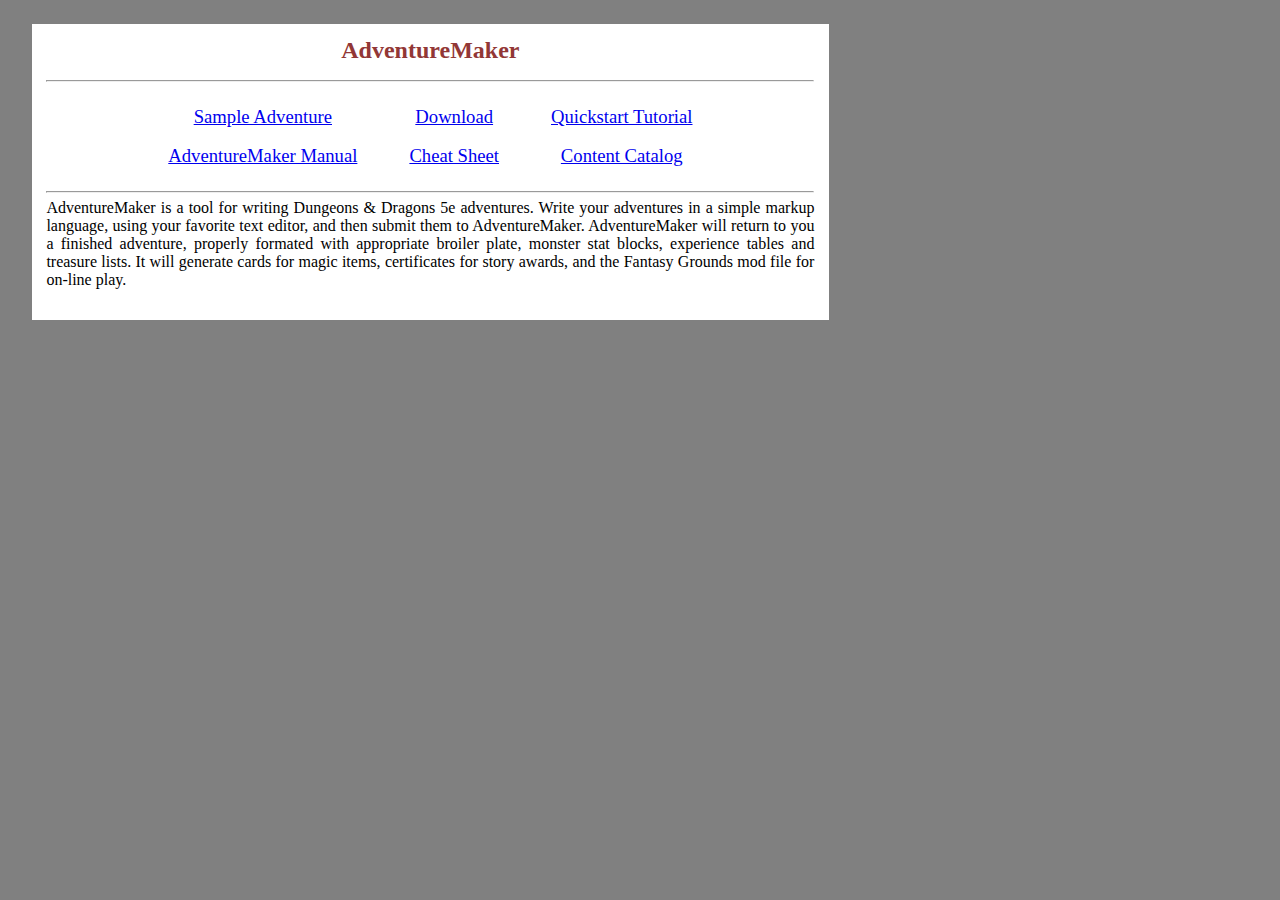
<file: site/index.html>
<!doctype html>
<html>
<head>
	<link rel="stylesheet" href="advmaker.css" media="screen"/>
	<title>AdventureMaker</title>
</head>
	<style>
	
		td {
    		text-align: center;
		}

	</style>
<body>
<div class="main">

<h1>AdventureMaker</h1>

<hr/>
<table>
	<tr>
		<td><a href="sample.pdf">Sample Adventure</a></td>
		<td><a href="download.html">Download</a></td>
		<td><a href="quickstart.html">Quickstart Tutorial</a></td>
	</tr><tr>
		<td><a href="manual.html">AdventureMaker Manual</a></td>
		<td><a href="cheatsheet.html">Cheat Sheet</a></td>
		<td><a href="catalog.html">Content Catalog</a></td>
	</tr>
</table>
<hr/>

<p> AdventureMaker is a tool for writing Dungeons &amp; Dragons 5e adventures.
Write your adventures in a simple markup language, using your favorite text editor,
and then submit them to AdventureMaker. AdventureMaker will return
to you a finished adventure, properly formated with appropriate broiler plate, 
monster stat blocks, experience tables and treasure lists. It will generate cards
for magic items, certificates for story awards, and the Fantasy Grounds mod file for on-line play.</p>

</div>
</body>
</html>
</file>
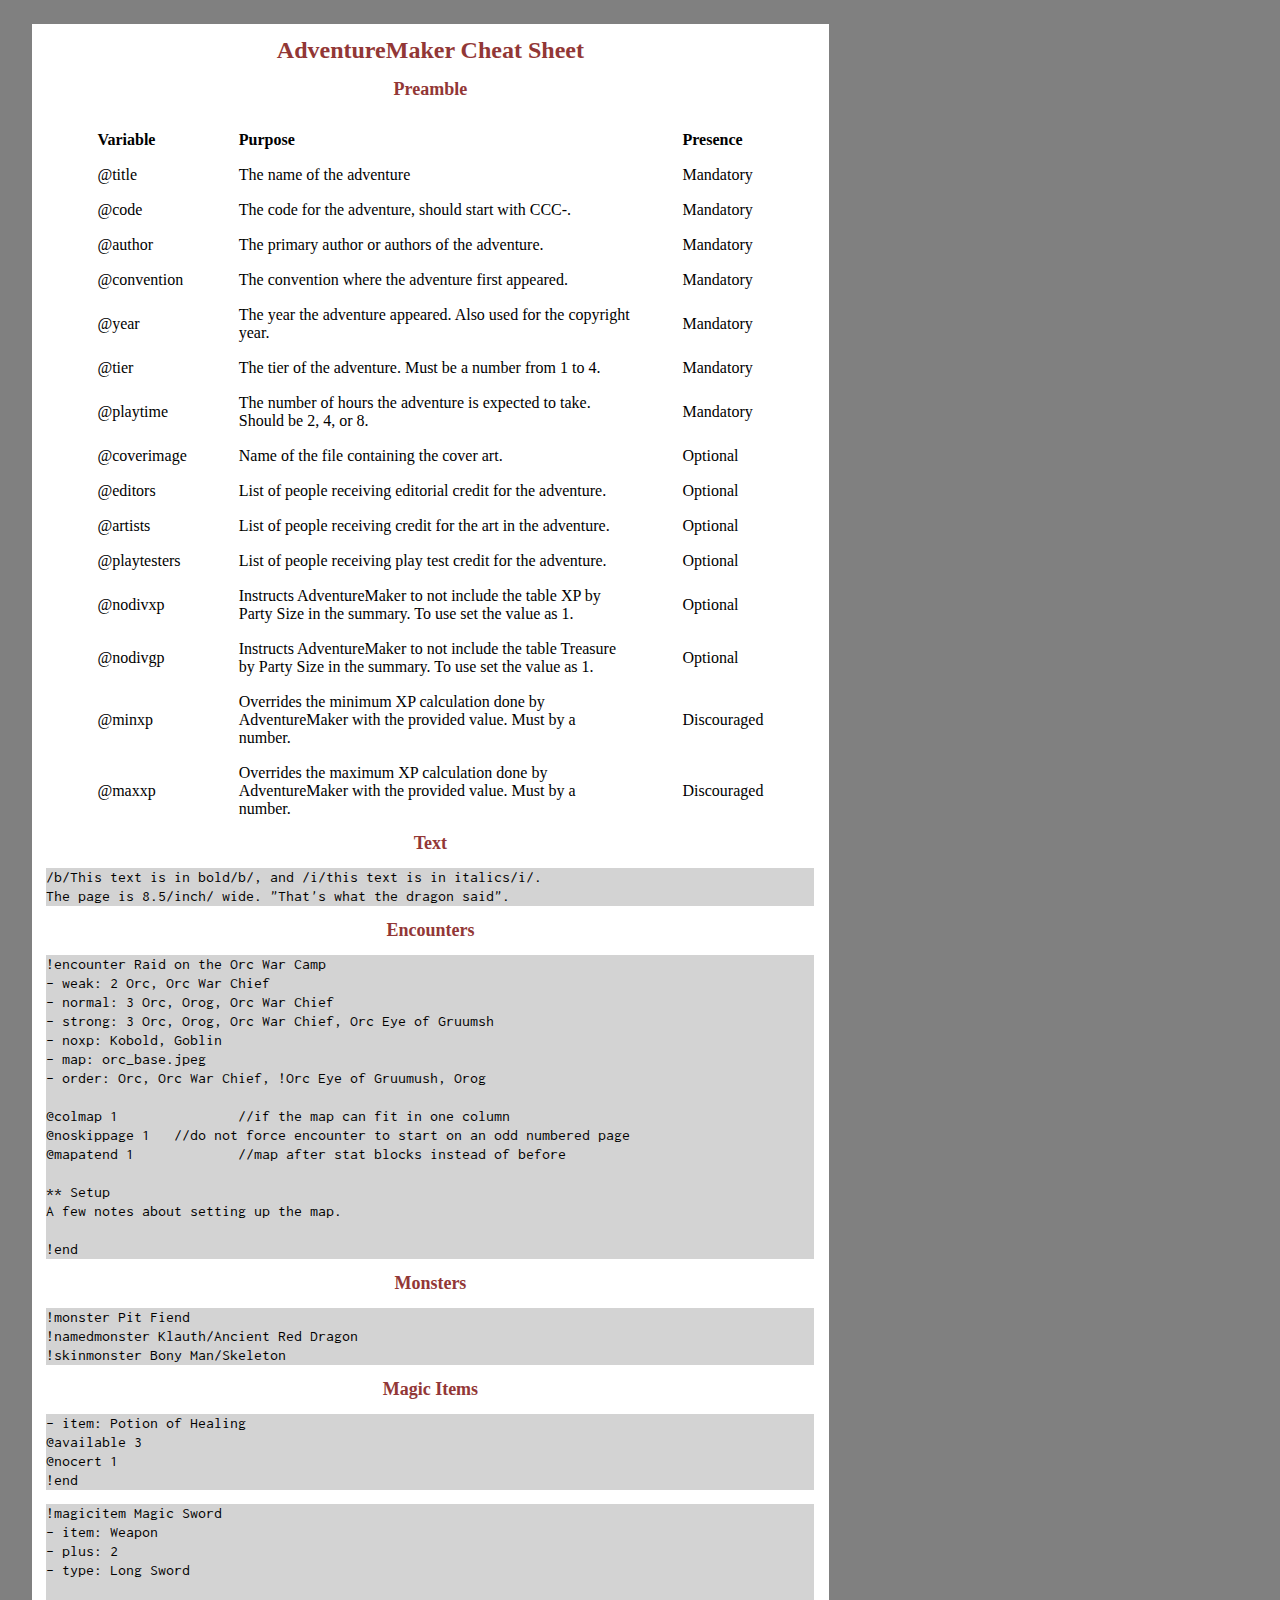
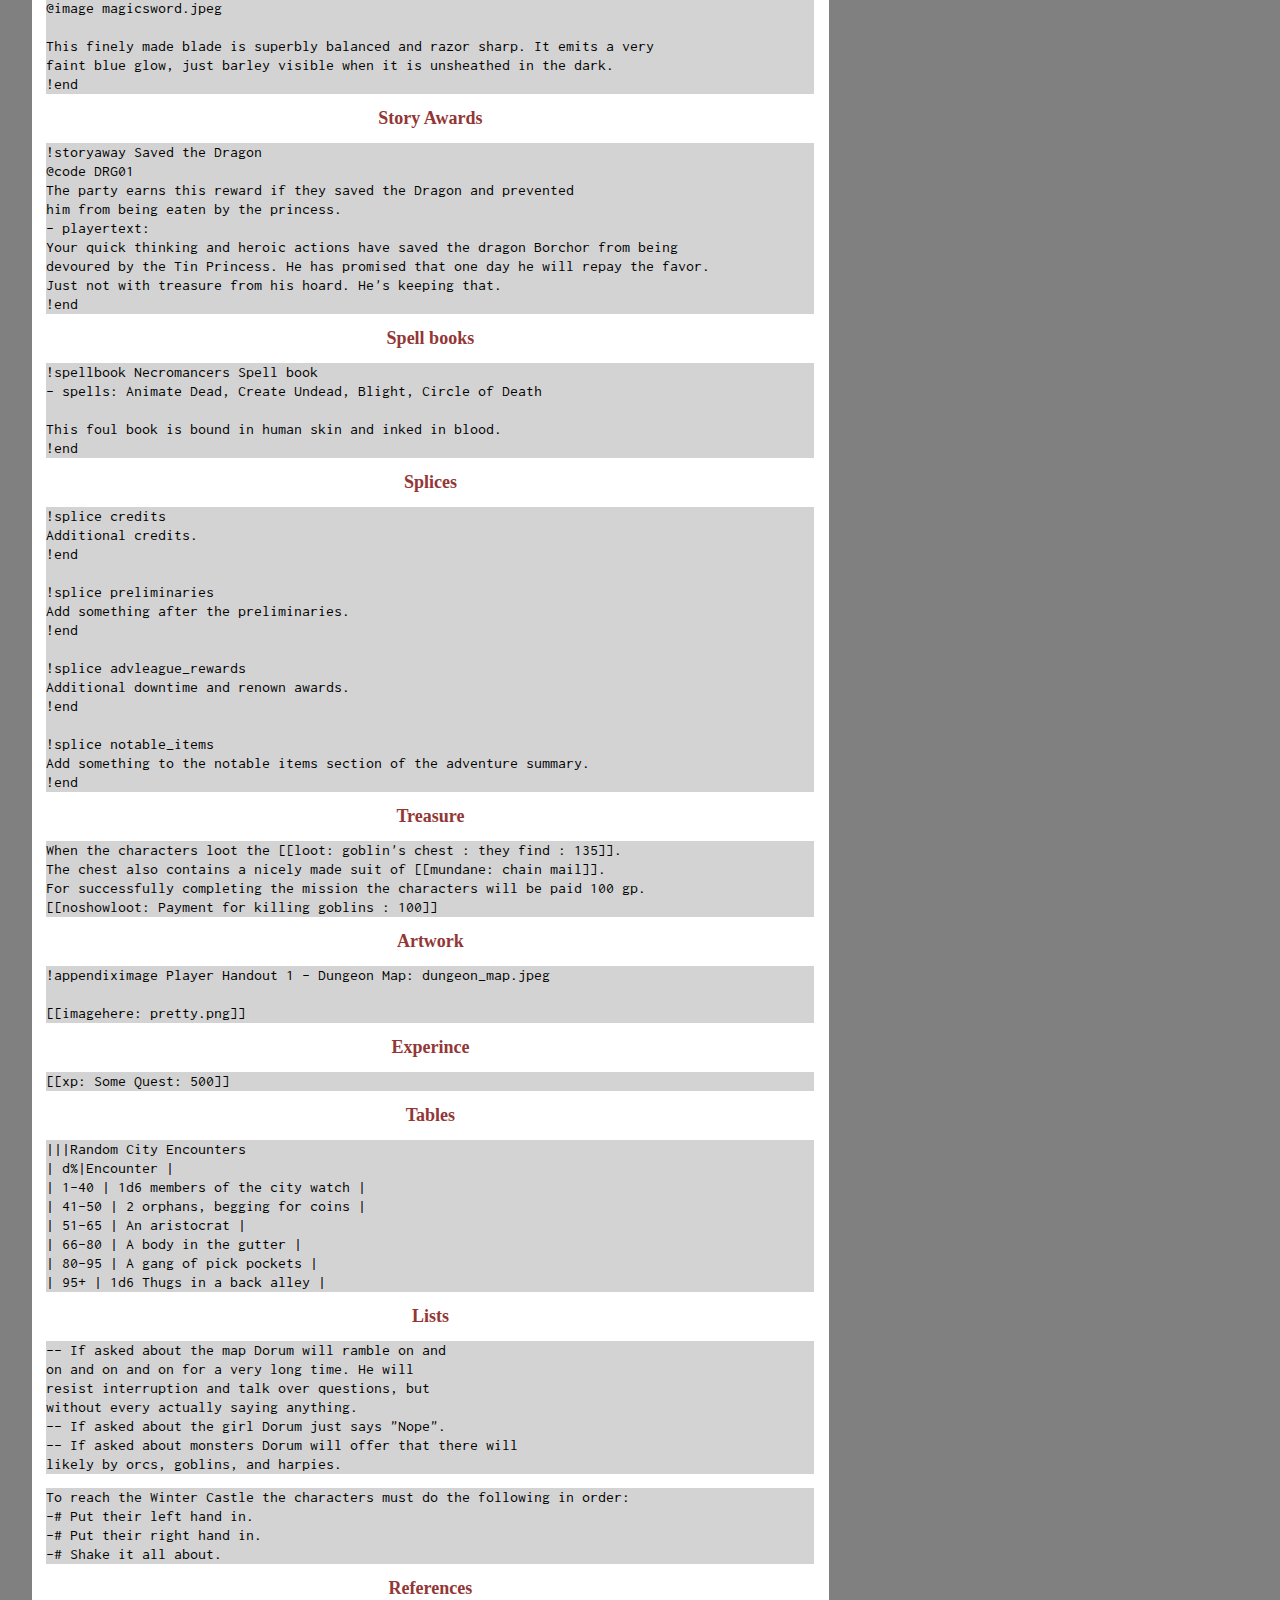
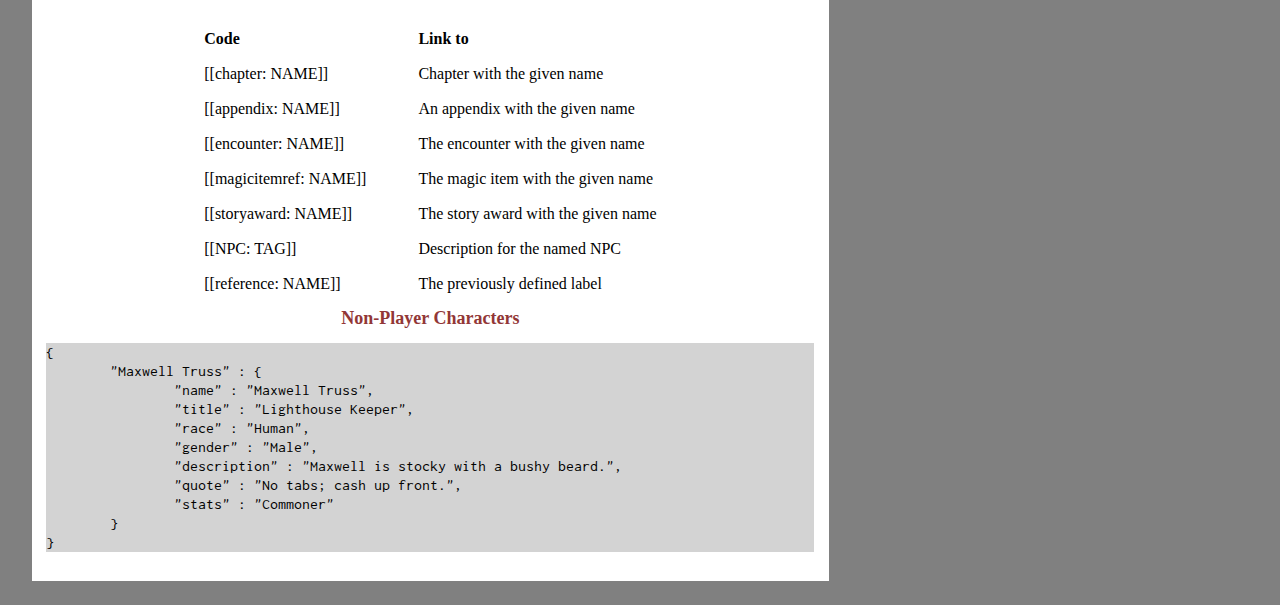
<file: site/cheatsheet.html>
<!doctype html>
<html>
<head>
	<link rel="stylesheet" href="advmaker.css" media="screen"/>
	<title>AdventureMaker Cheat Sheet</title>
	<style>
		td {
	    	text-align: left;
		}	

		.example {
			background-color: lightgray;
		}
	</style>

</head>

<body>
<div class="main">
<h1>AdventureMaker Cheat Sheet</h1>

<h2>Preamble</h2>
<table>
<tr>
	<th>Variable</th>
	<th>Purpose</th>
	<th>Presence</th>
</tr><tr>
	<td>@title</td>
	<td>The name of the adventure</td>
	<td>Mandatory</td>
</tr><tr>
	<td>@code</td>
	<td>The code for the adventure, should start with CCC-.</td>
	<td>Mandatory</td>
</tr><tr>
	<td>@author</td>
	<td>The primary author or authors of the adventure.</td>
	<td>Mandatory</td>
</tr><tr>
	<td>@convention</td>
	<td>The convention where the adventure first appeared.</td>
	<td>Mandatory</td>
</tr><tr>
	<td>@year</td>
	<td>The year the adventure appeared. Also used for the copyright year.</td>
	<td>Mandatory</td>
</tr><tr>
	<td>@tier</td>
	<td>The tier of the adventure. Must be a number from 1 to 4.</td>
	<td>Mandatory</td>
</tr><tr>
	<td>@playtime</td>
	<td>The number of hours the adventure is expected to take. Should be 2, 4, or 8.</td>
	<td>Mandatory</td>
</tr><tr>
	<td>@coverimage</td>
	<td>Name of the file containing the cover art.</td>
	<td>Optional</td>
</tr><tr>
	<td>@editors</td>
	<td>List of people receiving editorial credit for the adventure.</td>
	<td>Optional</td>
</tr><tr>
	<td>@artists</td>
	<td>List of people receiving credit for the art in the adventure.</td>
	<td>Optional</td>
</tr><tr>
	<td>@playtesters</td>
	<td>List of people receiving play test credit for the adventure.</td>
	<td>Optional</td>
</tr><tr>
	<td>@nodivxp</td>
	<td>Instructs AdventureMaker to not include the table XP by Party Size in the summary. To use set the value as 1.</td>
	<td>Optional</td>
</tr><tr>
	<td>@nodivgp</td>
	<td>Instructs AdventureMaker to not include the table Treasure by Party Size in the summary. To use set the value as 1.</td>
	<td>Optional</td>
</tr><tr>
	<td>@minxp</td>
	<td>Overrides the minimum XP calculation done by AdventureMaker with the provided value. Must by a number.</td>
	<td>Discouraged</td>
</tr><tr>
	<td>@maxxp</td>
	<td>Overrides the maximum XP calculation done by AdventureMaker with the provided value. Must by a number.</td>
	<td>Discouraged</td>
</tr>
</table>

<h2>Text</h2>
<p><div class="example"><pre>
/b/This text is in bold/b/, and /i/this text is in italics/i/.
The page is 8.5/inch/ wide. "That's what the dragon said".
</pre></div></p>

<h2>Encounters</h2>

<p><div class="example"><pre>
!encounter Raid on the Orc War Camp
- weak: 2 Orc, Orc War Chief
- normal: 3 Orc, Orog, Orc War Chief
- strong: 3 Orc, Orog, Orc War Chief, Orc Eye of Gruumsh
- noxp: Kobold, Goblin
- map: orc_base.jpeg
- order: Orc, Orc War Chief, !Orc Eye of Gruumush, Orog

@colmap 1 		//if the map can fit in one column
@noskippage 1	//do not force encounter to start on an odd numbered page
@mapatend 1		//map after stat blocks instead of before

** Setup
A few notes about setting up the map.

!end 
</pre></div></p>

<h2>Monsters</h2>
<p><div class="example"><pre>
!monster Pit Fiend
!namedmonster Klauth/Ancient Red Dragon
!skinmonster Bony Man/Skeleton
</pre></div></p>

<h2>Magic Items</h2>
<p><div class="example"><pre>
- item: Potion of Healing
@available 3
@nocert 1
!end
</pre></div></p>

<p><div class="example"><pre>
!magicitem Magic Sword
- item: Weapon
- plus: 2
- type: Long Sword

@image magicsword.jpeg

This finely made blade is superbly balanced and razor sharp. It emits a very 
faint blue glow, just barley visible when it is unsheathed in the dark.
!end
</pre></div></p>

<h2>Story Awards</h2>
<p><div class="example"><pre>
!storyaway Saved the Dragon
@code DRG01
The party earns this reward if they saved the Dragon and prevented
him from being eaten by the princess.
- playertext:
Your quick thinking and heroic actions have saved the dragon Borchor from being
devoured by the Tin Princess. He has promised that one day he will repay the favor.
Just not with treasure from his hoard. He's keeping that.
!end
</pre></div></p>

<h2>Spell books</h2>
<p><div class="example"><pre>
!spellbook Necromancers Spell book
- spells: Animate Dead, Create Undead, Blight, Circle of Death

This foul book is bound in human skin and inked in blood.
!end
</pre></div></p>

<h2>Splices</h2>
<p><div class="example"><pre>
!splice credits
Additional credits.
!end

!splice preliminaries
Add something after the preliminaries.
!end

!splice advleague_rewards
Additional downtime and renown awards.
!end

!splice notable_items
Add something to the notable items section of the adventure summary.
!end
</pre></div></p>

<h2>Treasure</h2>
<p><div class="example"><pre>
When the characters loot the [[loot: goblin's chest : they find : 135]].
The chest also contains a nicely made suit of [[mundane: chain mail]].
For successfully completing the mission the characters will be paid 100 gp.
[[noshowloot: Payment for killing goblins : 100]]
</pre></div></p>

<h2>Artwork</h2>
<p><div class="example"><pre>
!appendiximage Player Handout 1 - Dungeon Map: dungeon_map.jpeg

[[imagehere: pretty.png]]
</pre></div></p>

<h2>Experince</h2>
<p><div class="example"><pre>
[[xp: Some Quest: 500]]
</pre></div></p>

<h2>Tables</h2>
<p><div class="example"><pre>
|||Random City Encounters
| d%|Encounter |
| 1-40 | 1d6 members of the city watch |
| 41-50 | 2 orphans, begging for coins |
| 51-65 | An aristocrat |
| 66-80 | A body in the gutter |
| 80-95 | A gang of pick pockets |
| 95+ | 1d6 Thugs in a back alley |
</pre></div></p>

<h2>Lists</h2>
<p><div class="example"><pre>
-- If asked about the map Dorum will ramble on and
on and on and on for a very long time. He will
resist interruption and talk over questions, but
without every actually saying anything.
-- If asked about the girl Dorum just says "Nope".
-- If asked about monsters Dorum will offer that there will
likely by orcs, goblins, and harpies.
</pre></div></p>

<p><div class="example"><pre>
To reach the Winter Castle the characters must do the following in order:
-# Put their left hand in.
-# Put their right hand in.
-# Shake it all about.
</pre></div></p>

<h2>References</h2>
<table class="reference">
	<tr>
		<th>Code</th>
		<th>Link to</th>
	</tr><tr>
		<td>[[chapter: NAME]]</td>
		<td>Chapter with the given name</td>
	</tr><tr>
		<td>[[appendix: NAME]]</td>
		<td>An appendix with the given name</td>
	</tr><tr>
		<td>[[encounter: NAME]]</td>
		<td>The encounter with the given name</td>
	</tr><tr>
		<td>[[magicitemref: NAME]]</td>
		<td>The magic item with the given name</td>
	</tr><tr>
		<td>[[storyaward: NAME]]</td>
		<td>The story award with the given name</td>
	</tr><tr>
		<td>[[NPC: TAG]]</td>
		<td>Description for the named NPC</td>
	</tr><tr>
		<td>[[reference: NAME]]</td>
		<td>The previously defined label</td>
	</tr>
</table>

<h2>Non-Player Characters</h2>
<p><div class="example"><pre>
{
	"Maxwell Truss" : {
		"name" : "Maxwell Truss",
		"title" : "Lighthouse Keeper",
		"race" : "Human",
		"gender" : "Male",
		"description" : "Maxwell is stocky with a bushy beard.",
		"quote" : "No tabs; cash up front.",
		"stats" : "Commoner"
	}
}
</pre></div></p>

</div>
</body>
</html>
</file>
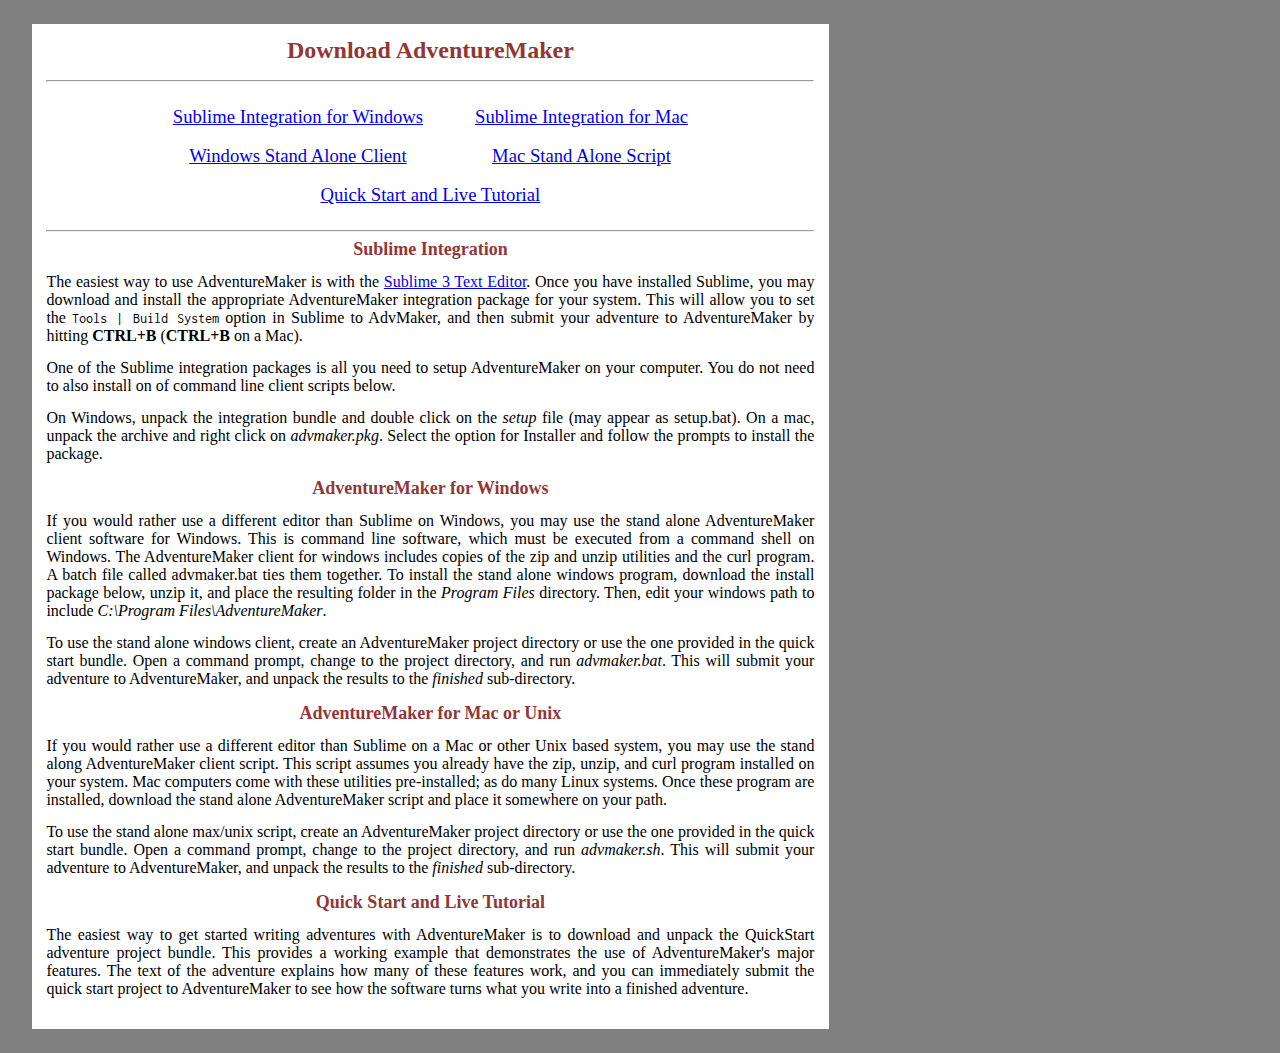
<file: site/download.html>
<!doctype html>
<html>
<head>
	<link rel="stylesheet" href="advmaker.css" media="screen"/>
	<title>AdventureMaker Download</title>

	<style>

		td {
    		text-align: center;
		}

	</style>
</head>

<body>
<div class="main">

<h1>Download AdventureMaker</h1>

<hr/>

<table>
<tr>
<td><a href="download/advmaker_sublime.zip">Sublime Integration for Windows</a></td>
<td><a href="download/advmaker_sublime.pkg">Sublime Integration for Mac</a></td>
</tr><tr>
<td><a href="download/advmaker_win.zip">Windows Stand Alone Client</a></td>
<td><a href="download/advmaker_mac.tgz">Mac Stand Alone Script</a></td>
</tr><tr>
<td colspan="2">
<a href="download/quickstart.zip">Quick Start and Live Tutorial</a>
</td></tr>
</table>
<hr/>

<h2>Sublime Integration</h2>

<p>The easiest way to use AdventureMaker is with the <a href="https://www.sublimetext.com">Sublime 3
Text Editor</a>. Once you
have installed Sublime, you may download and install the appropriate AdventureMaker integration
package for your system. This will allow you to set the <tt>Tools | Build System</tt> option in 
Sublime to AdvMaker, and then submit your adventure to AdventureMaker by
hitting <strong>CTRL+B</strong> (<strong>CTRL+B</strong> on a Mac).</p>

<p>One of the Sublime integration packages is all you need to setup AdventureMaker
on your computer. You do not need to also install on of command line client scripts below.</p>

<p>On Windows, unpack the integration bundle and double click on the <i>setup</i> file
(may appear as setup.bat). On a mac, unpack the archive and right click on
<i>advmaker.pkg</i>. Select the option for Installer and follow the prompts
to install the package.</p>

<h2>AdventureMaker for Windows</h2>

<p>If you would rather use a different editor than Sublime on Windows, you may use the
stand alone AdventureMaker client software for Windows. This is command line software,
which must be executed from a command shell on Windows. The AdventureMaker client
for windows includes copies of the zip and unzip utilities and the curl program.
A batch file called advmaker.bat ties them together. To install the stand alone
windows program, download the install package below, unzip it, and place the resulting
folder in the <i>Program Files</i> directory. Then, edit your windows path to include
<i>C:\Program Files\AdventureMaker</i>.</p>

<p>To use the stand alone windows client, create an AdventureMaker project directory or use
the one provided in the quick start bundle. Open a command prompt, change to the project 
directory, and run <i>advmaker.bat</i>. This will submit your adventure to AdventureMaker,
and unpack the results to the <i>finished</i> sub-directory.</p>

<h2>AdventureMaker for Mac or Unix</h2>

<p>If you would rather use a different editor than Sublime on a Mac or other Unix based
system, you may use the stand along AdventureMaker client script. This script
assumes you already have the zip, unzip, and curl program installed on your system. Mac
computers come with these utilities pre-installed; as do many Linux systems. Once these
program are installed, download the stand alone AdventureMaker script and place it
somewhere on your path.</p>

<p>To use the stand alone max/unix script, create an AdventureMaker project directory or use
the one provided in the quick start bundle. Open a command prompt, change to the project 
directory, and run <i>advmaker.sh</i>. This will submit your adventure to AdventureMaker,
and unpack the results to the <i>finished</i> sub-directory.</p>

<h2>Quick Start and Live Tutorial</h2>
<p>The easiest way to get started writing adventures with AdventureMaker is to download
and unpack the QuickStart adventure project bundle. This provides a working example
that demonstrates the use of AdventureMaker's major features. The text of the adventure
explains how many of these features work, and you can immediately submit the quick start
project to AdventureMaker to see how the software turns what you write into a 
finished adventure.</p>

</div>
</body>
</html>
</file>
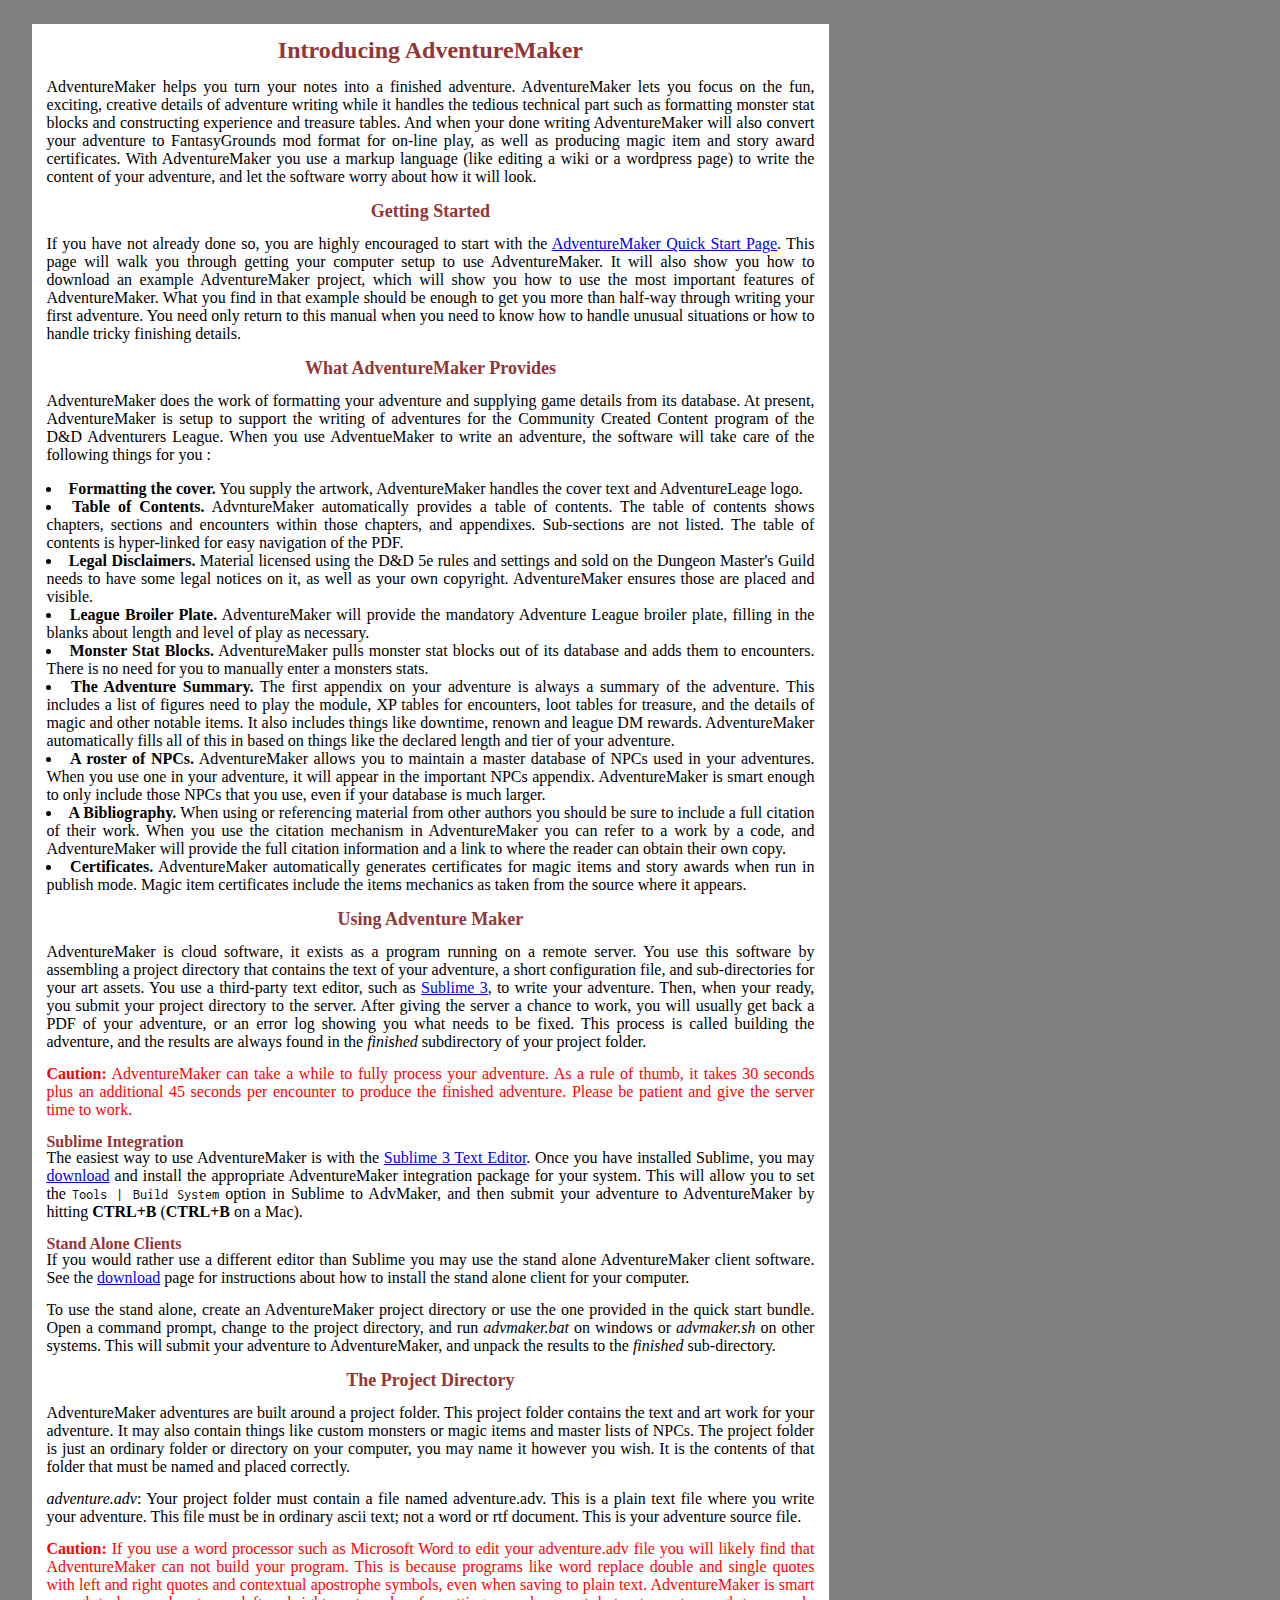
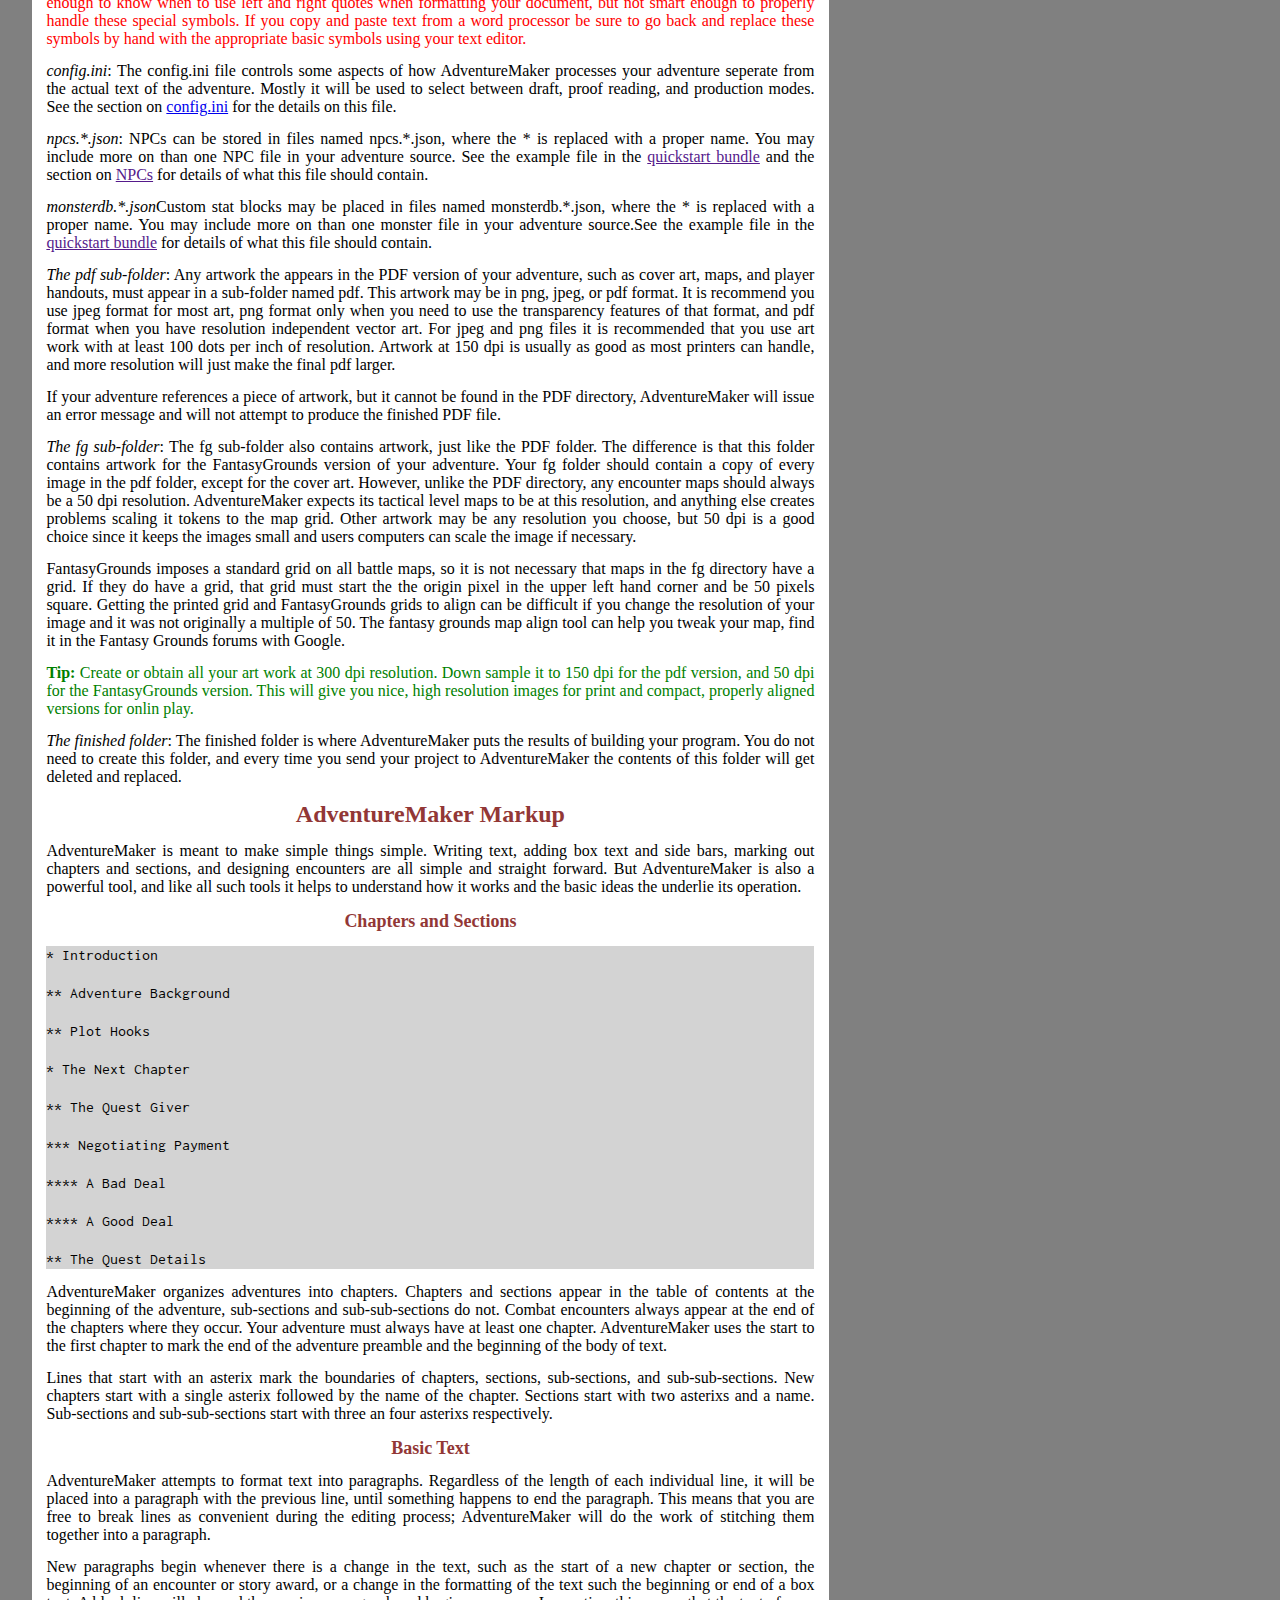
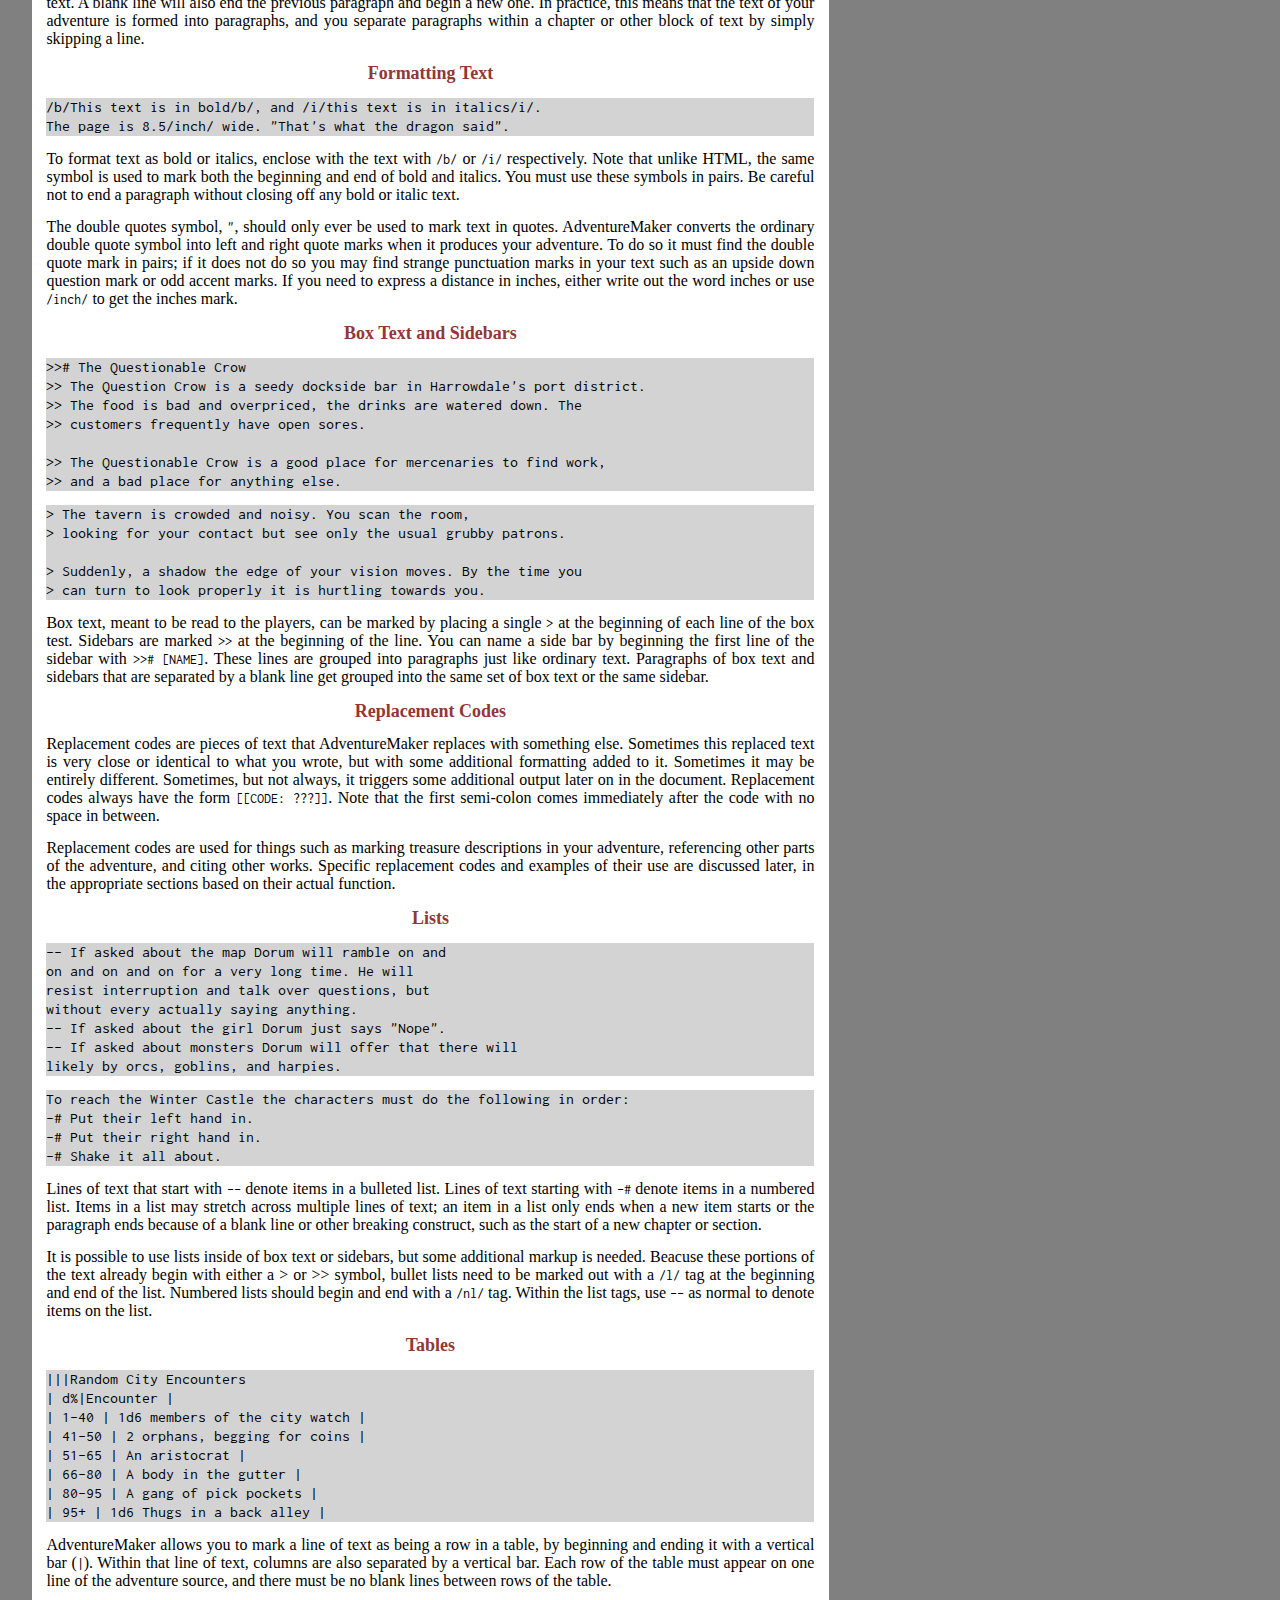
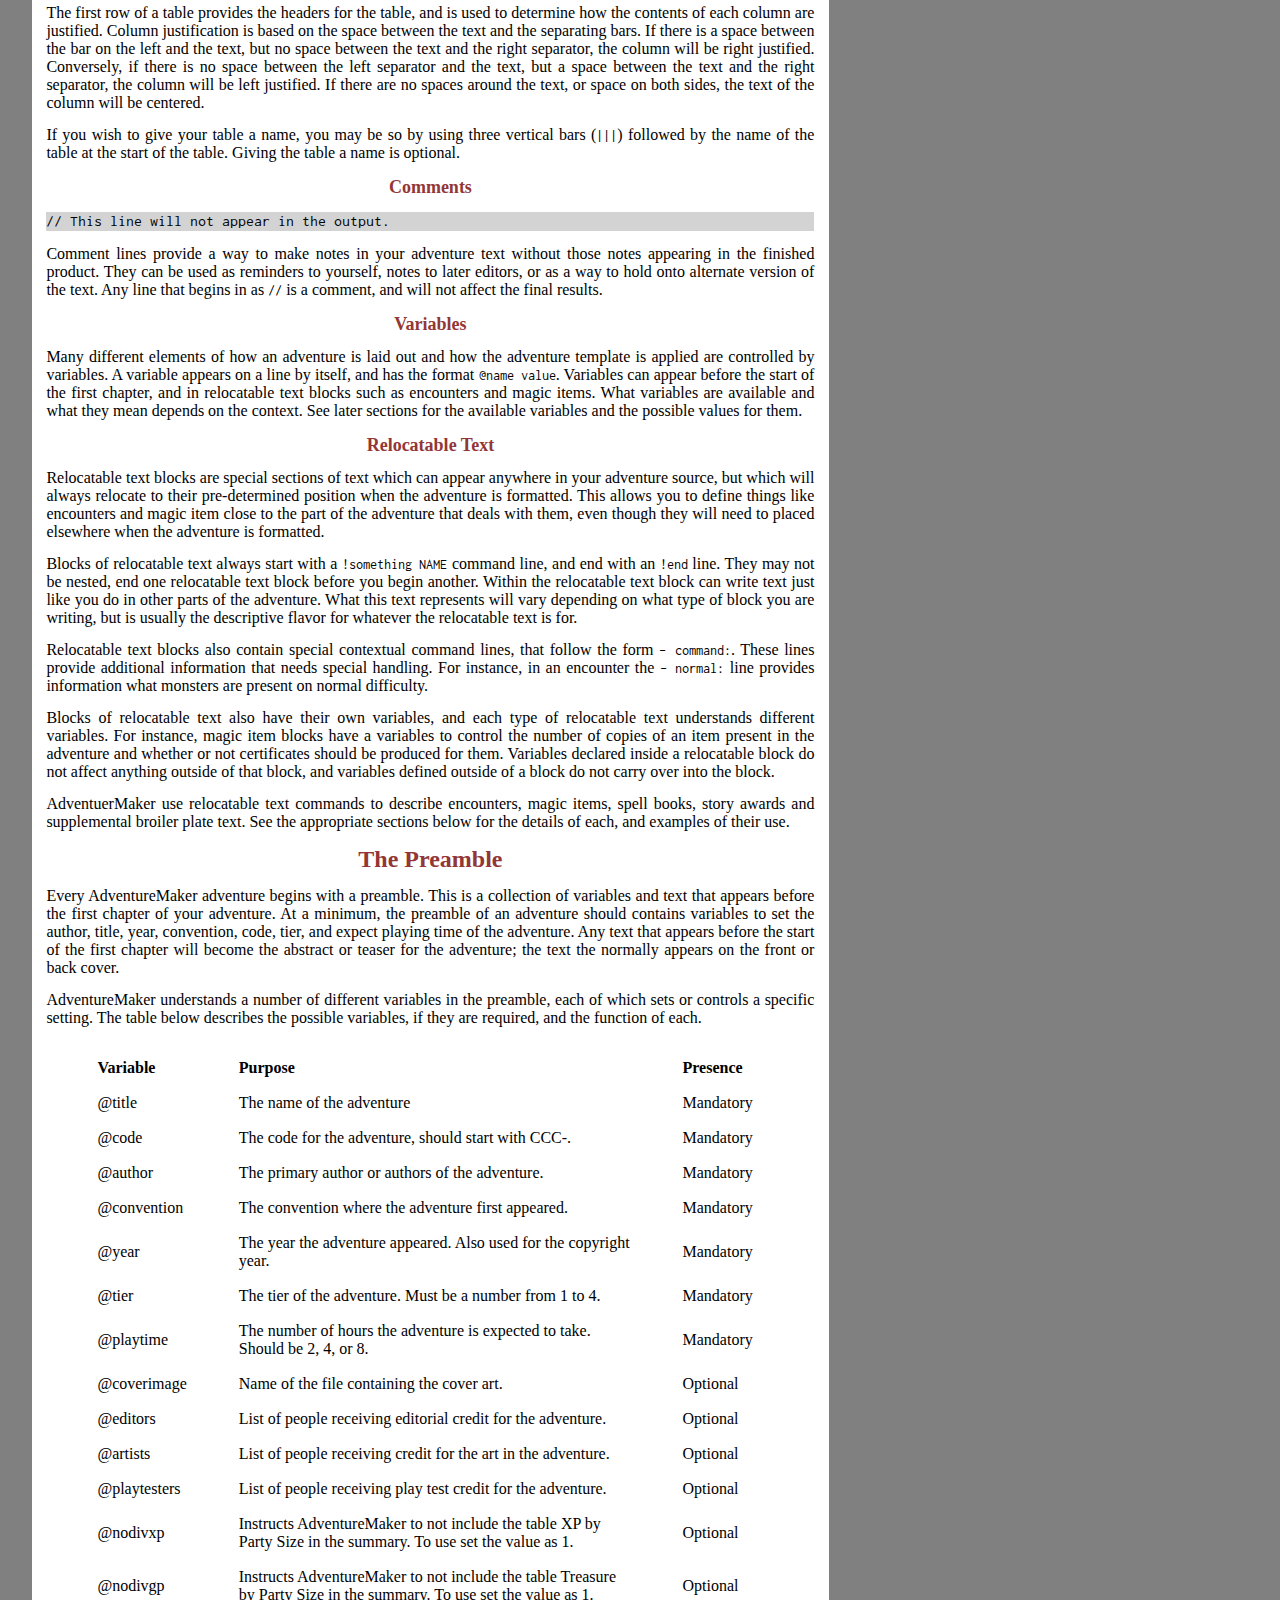
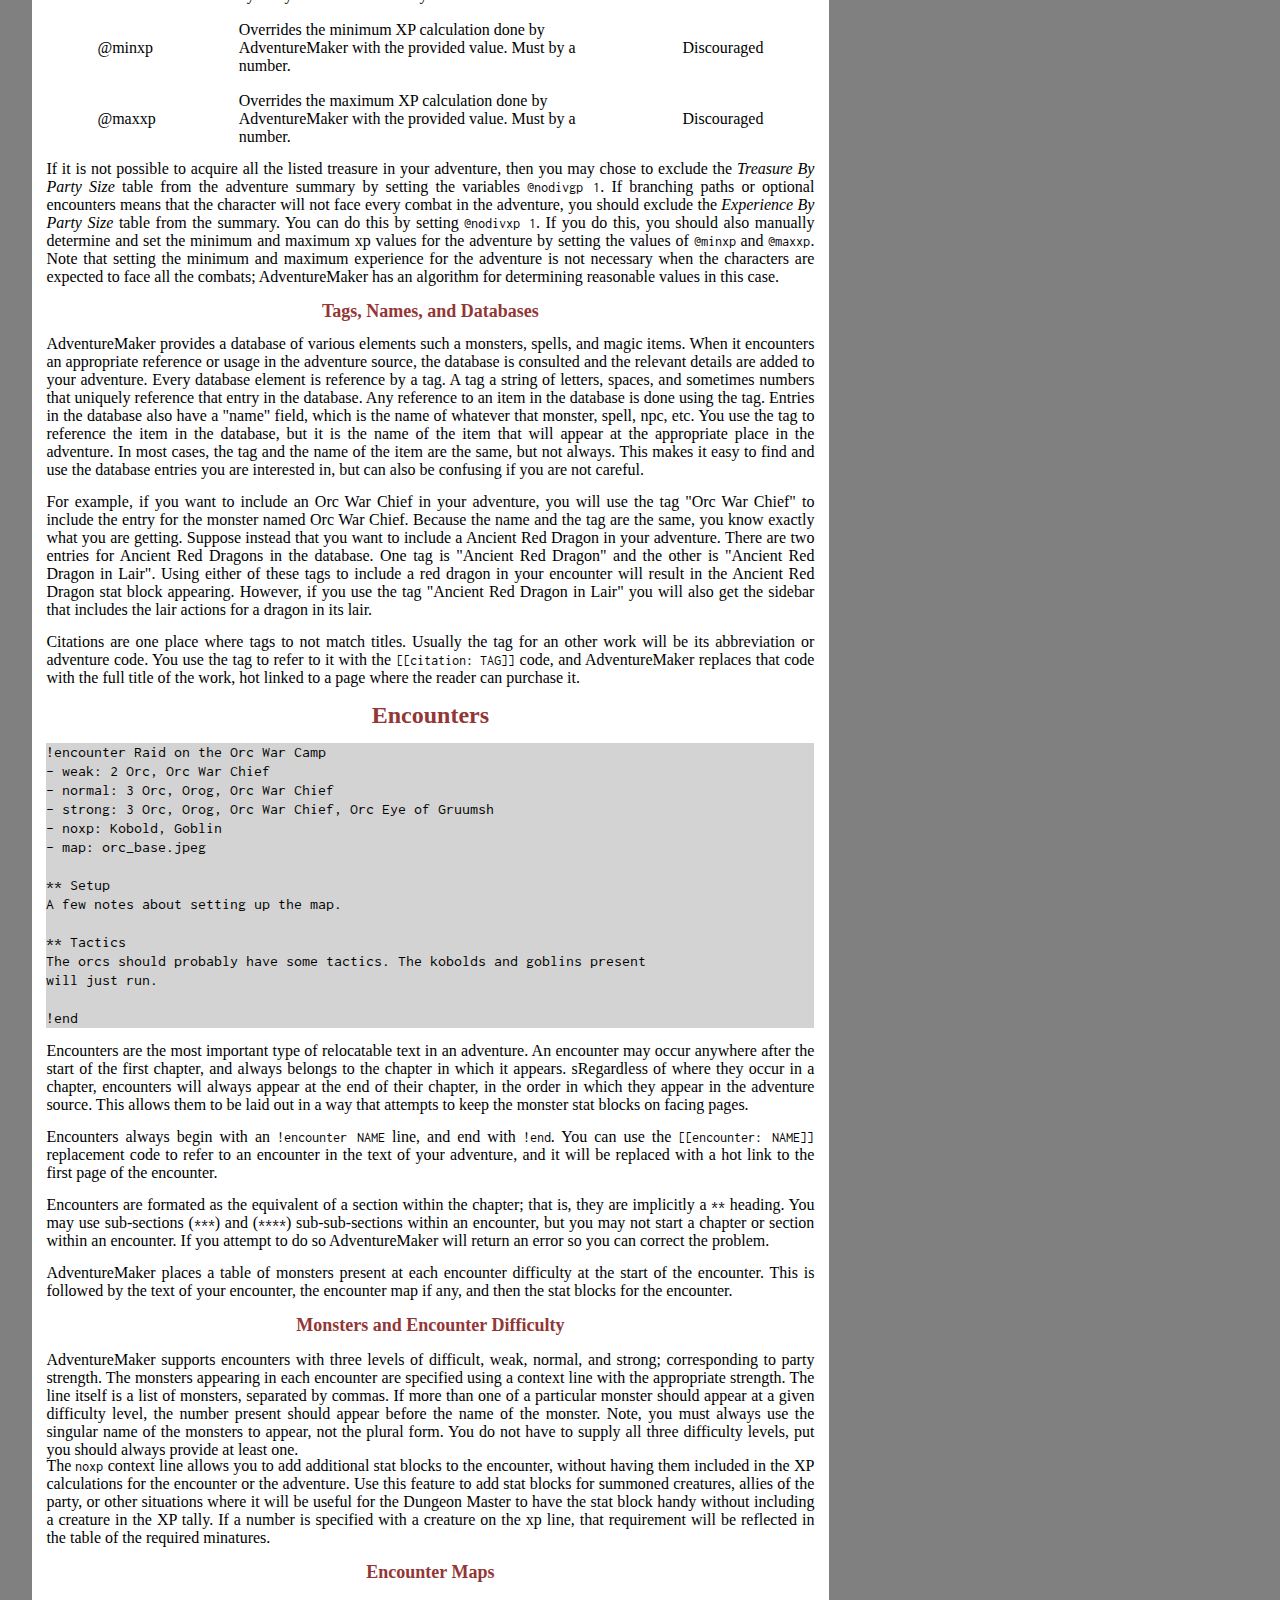
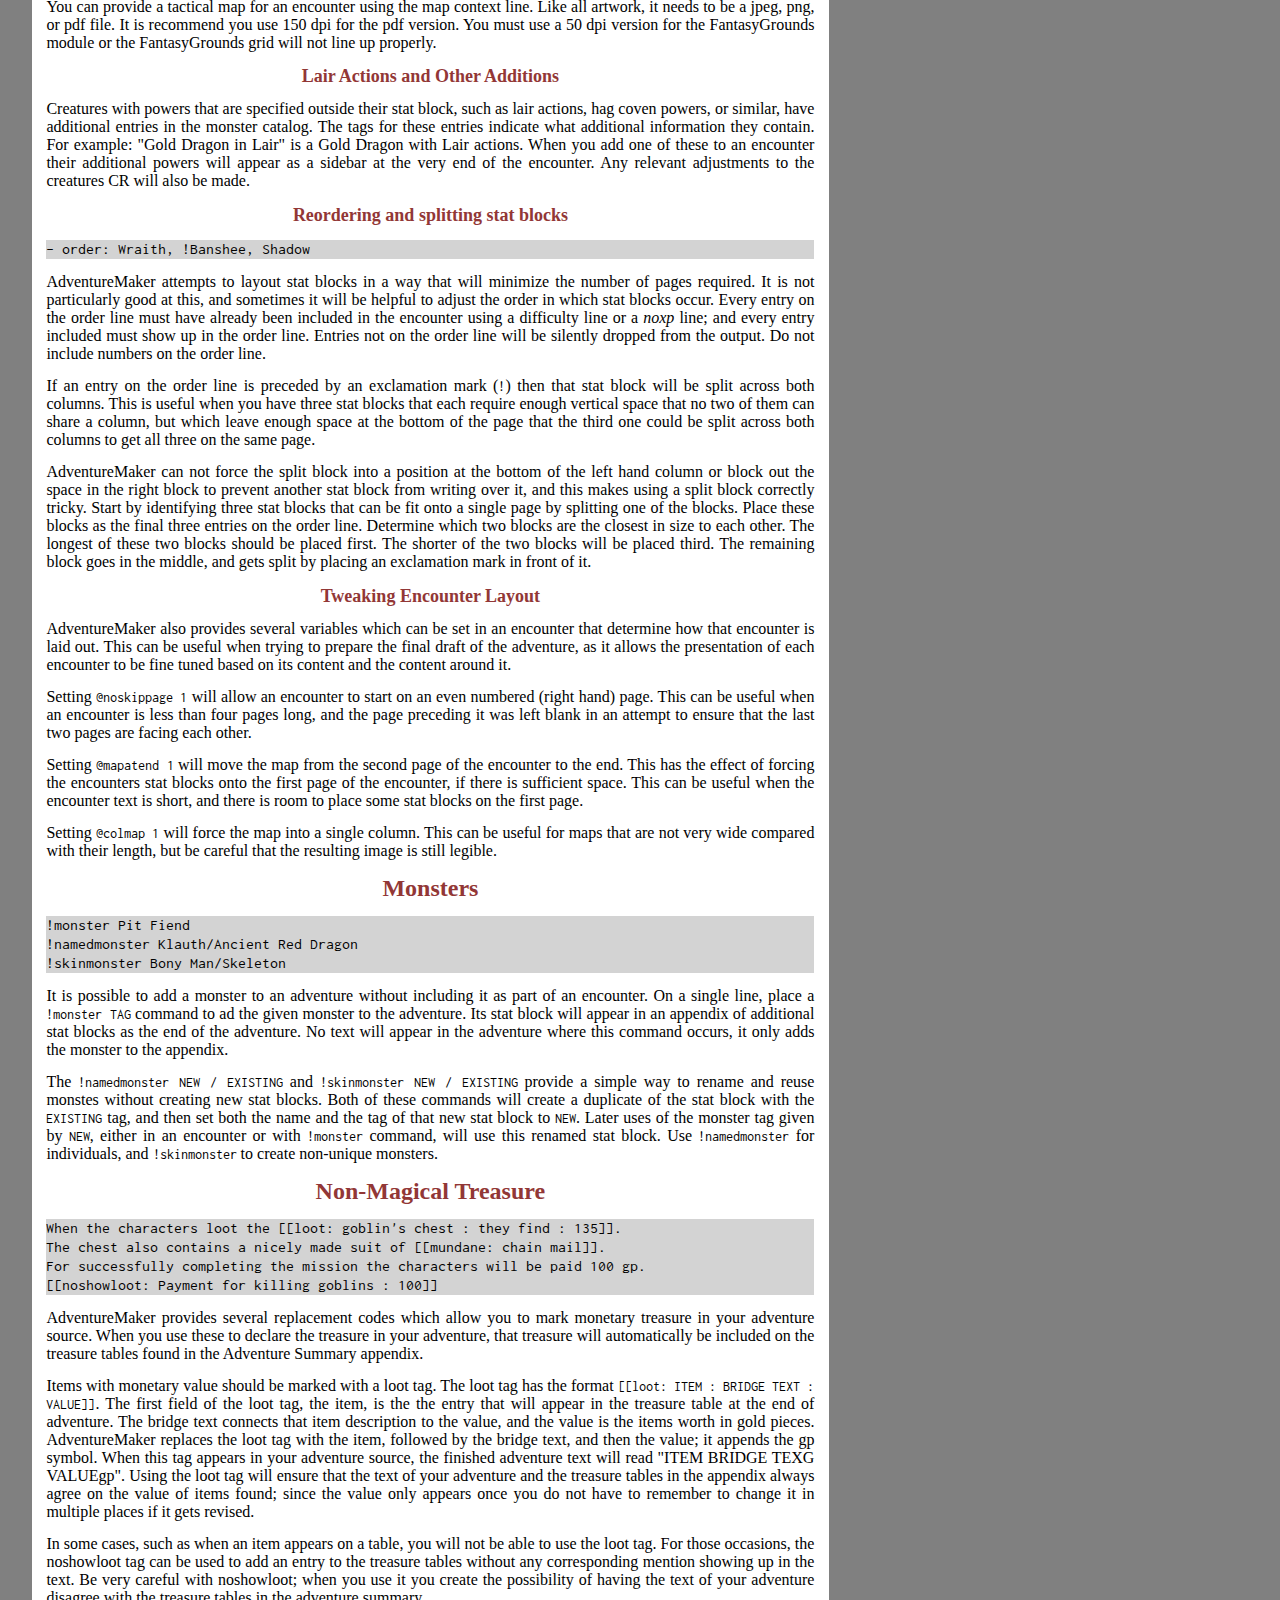
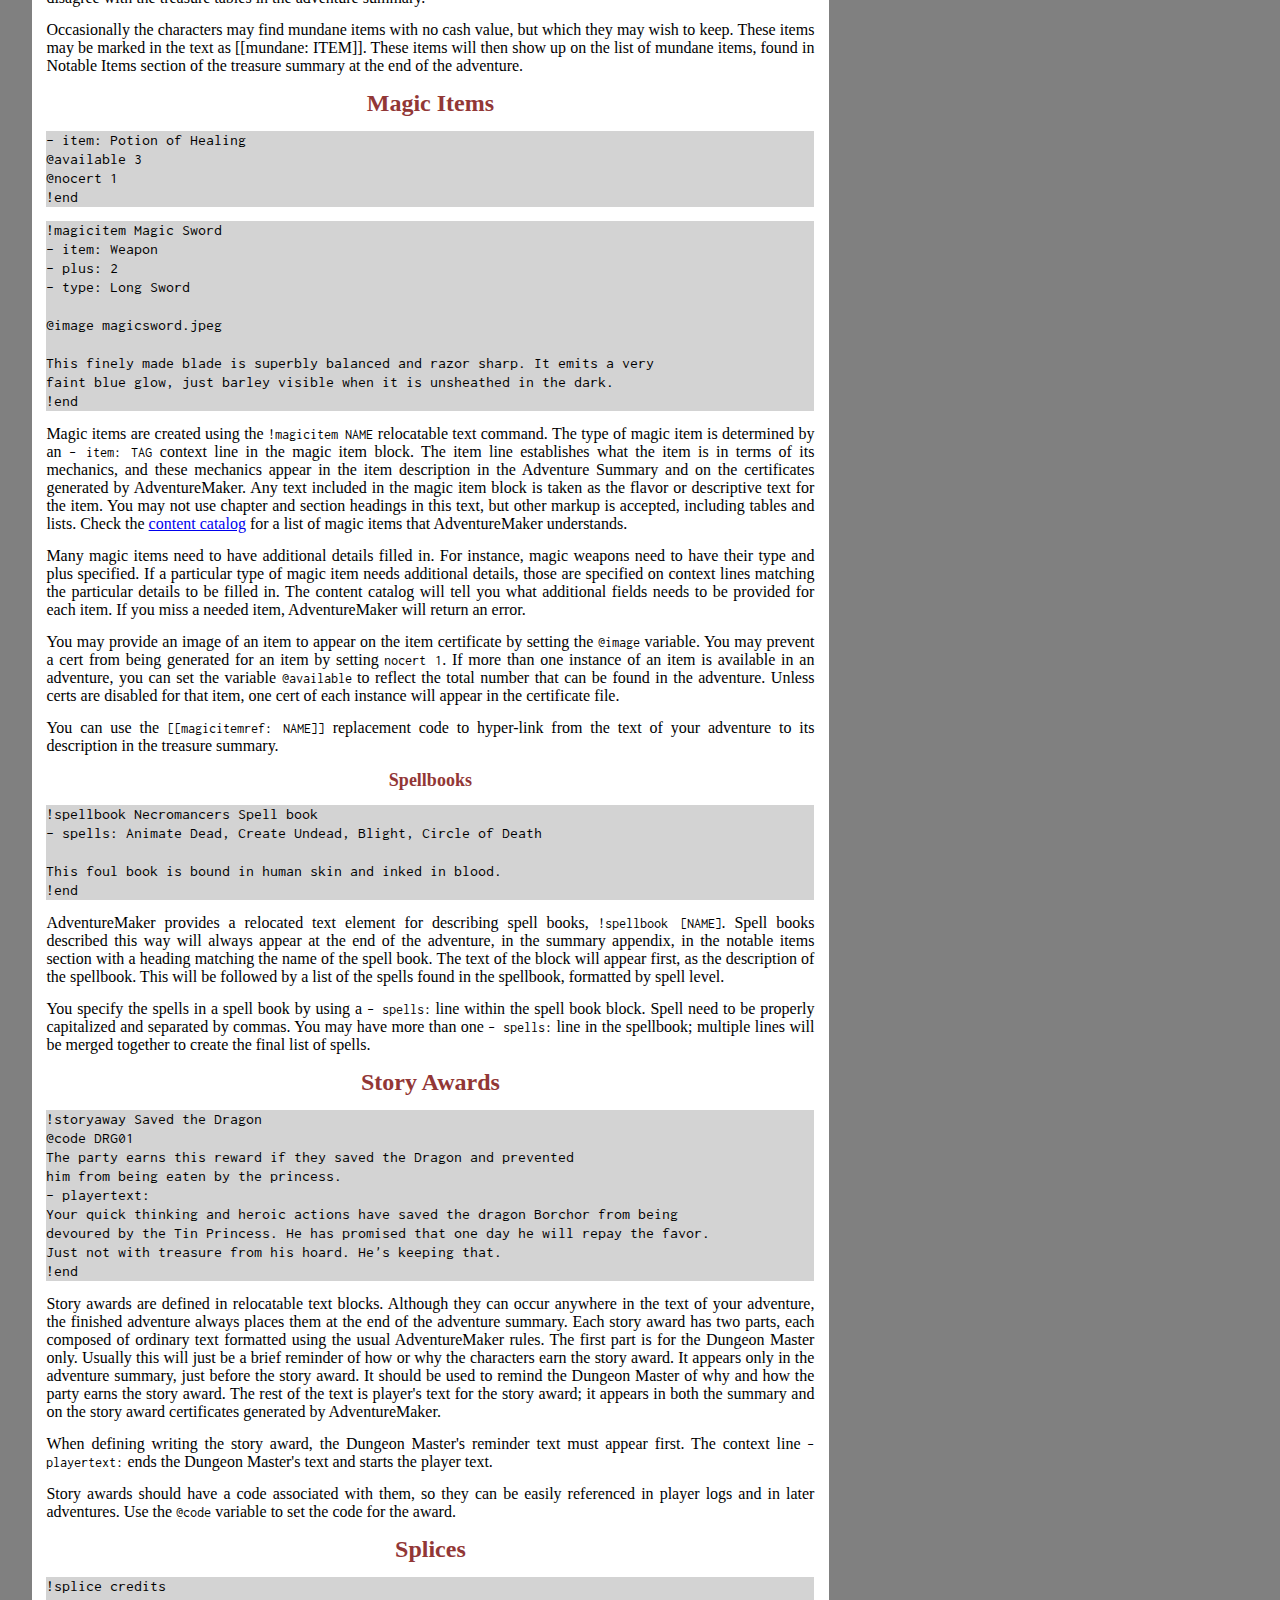
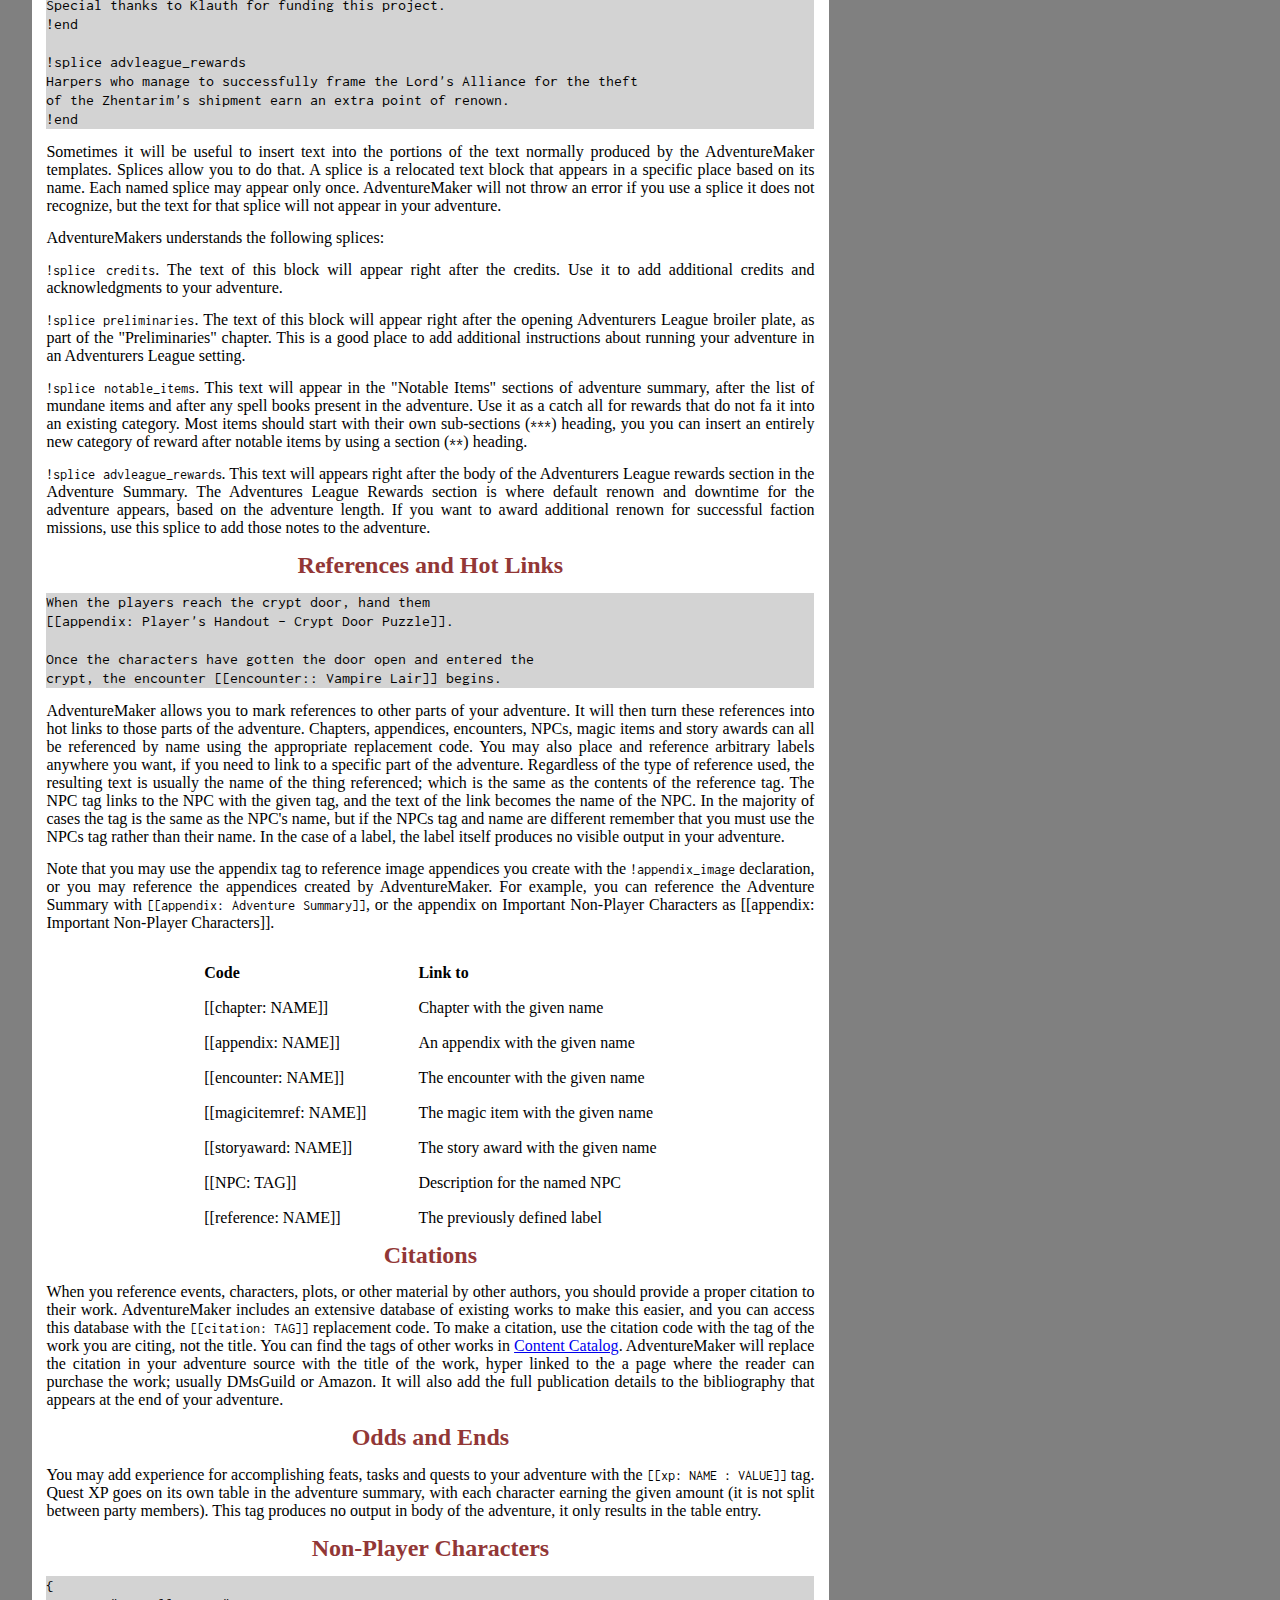
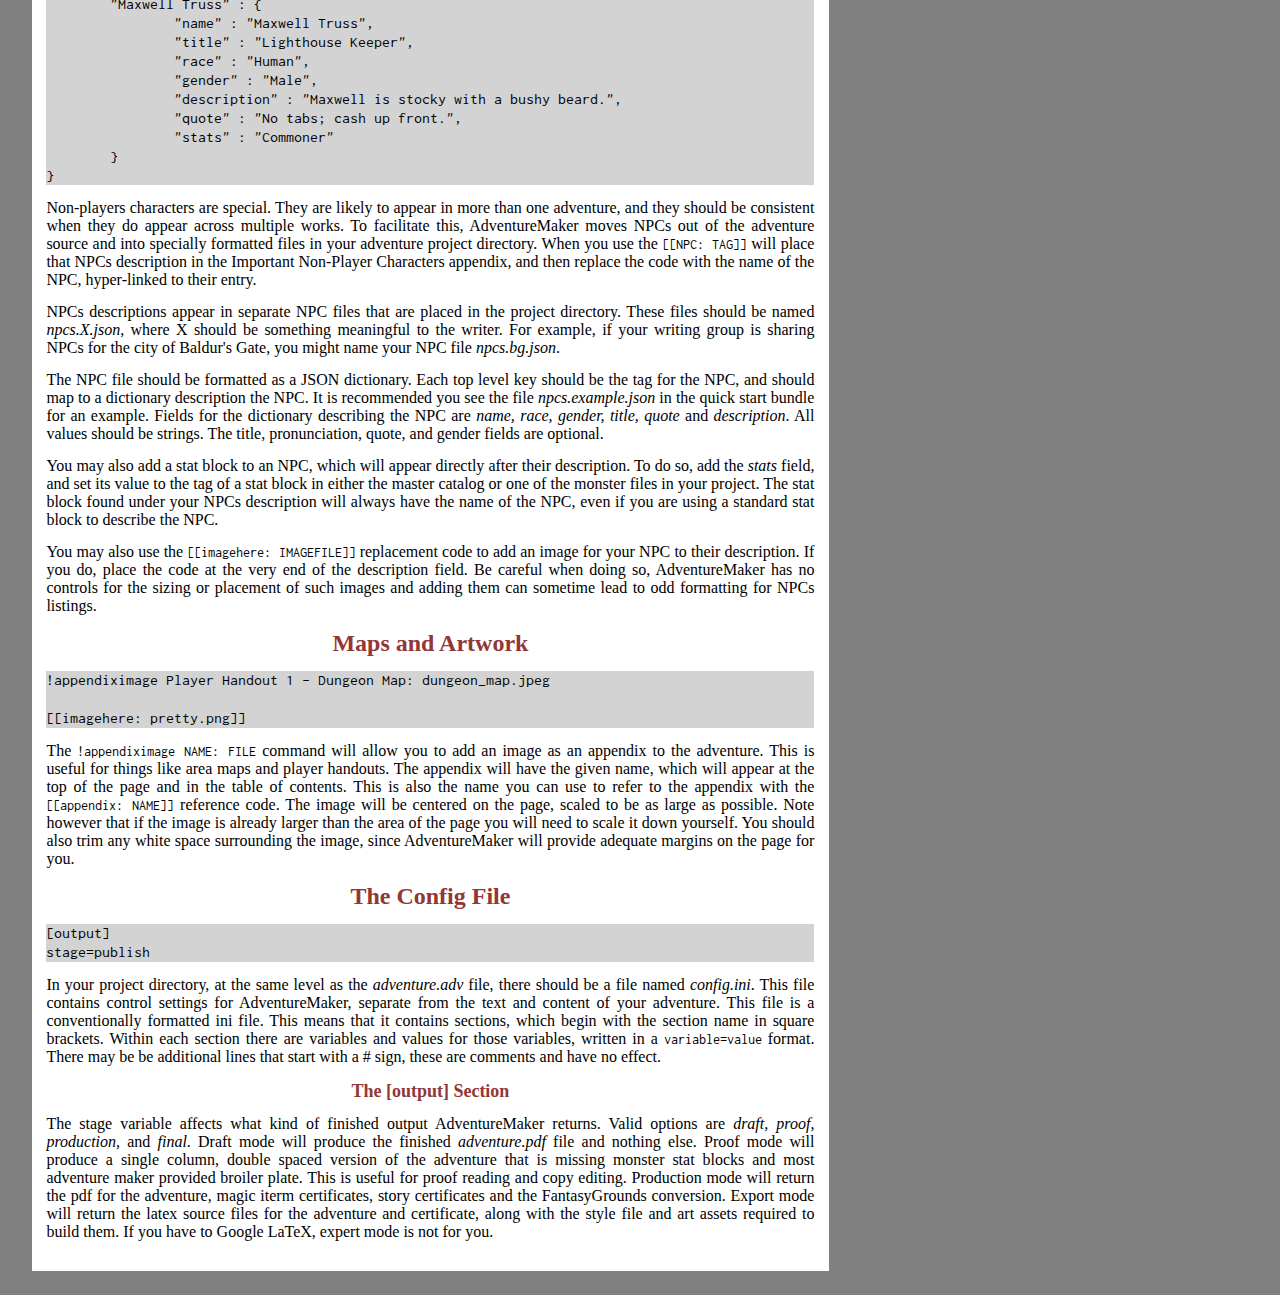
<file: site/manual.html>
<!doctype html>
<html lang="en">
<head>
	<title>AdventureMaker Manual</title>
	<link rel="stylesheet" href="advmaker.css" media="screen"/>
	<style>	
	td {
    	text-align: left;
	}	

	.example {
		background-color: lightgray;
	}

	.caution {
		color: red;
	}

	.tip {
		color: green;
	}

	</style>
</head>
<body>
<div class="main">

<h1>Introducing AdventureMaker</h1>
<p>AdventureMaker helps you turn your notes into a finished adventure. AdventureMaker
lets you focus on the fun, exciting, creative details of adventure writing while it
handles the tedious technical part such as formatting monster stat blocks and constructing
experience and treasure tables. And when your done writing AdventureMaker will also convert your
adventure to FantasyGrounds mod format for on-line play, as well as producing magic item and
story award certificates. With AdventureMaker you use a markup language (like editing a wiki 
or a wordpress page) to write the content of your adventure, and let the software worry about
how it will look.</p>


<h2>Getting Started</h2>
<p>If you have not already done so, you are highly encouraged to start with the <a href="quickstart.html">
AdventureMaker Quick Start Page</a>. This page will walk you through getting your computer setup to use
AdventureMaker. It will also show you how to download an example AdventureMaker project, which will show you
how to use the most important features of AdventureMaker. What you find in that example should be enough
to get you more than half-way through writing your first adventure. You need only return to this manual
when you need to know how to handle unusual situations or how to handle tricky finishing details.</p>

<h2>What AdventureMaker Provides</h2>

<p>AdventureMaker does the work of formatting your adventure and supplying game details from its
database. At present, AdventureMaker is setup to support the writing of adventures for the Community
Created Content program of the D&amp;D Adventurers League. 
When you use AdventueMaker to write an adventure, the software will take care of the following
things for you :</p>

<ul>
<li><strong>Formatting the cover.</strong> You supply the artwork, AdventureMaker handles the cover text and
AdventureLeage logo.</li>
<li><strong>Table of Contents.</strong> AdvntureMaker automatically provides a table of contents. The table
of contents shows chapters, sections and encounters within those chapters, and appendixes. Sub-sections are
not listed. The table of contents is hyper-linked for easy navigation of the PDF.</li>
<li><strong>Legal Disclaimers.</strong> Material licensed using the D&amp;D 5e rules and settings and sold
on the Dungeon Master's Guild needs to have some legal notices on it, as well as your own copyright.
AdventureMaker ensures those are placed and visible.</li>
<li><strong>League Broiler Plate.</strong> AdventureMaker will provide the mandatory Adventure League
broiler plate, filling in the blanks about length and level of play as necessary.</li>
<li><strong>Monster Stat Blocks.</strong> AdventureMaker pulls monster stat blocks out of its database
and adds them to encounters. There is no need for you to manually enter a monsters stats.</li>
<li><strong>The Adventure Summary.</strong> The first appendix on your adventure is always a summary of
the adventure. This includes a list of figures need to play the module, XP tables for encounters,
loot tables for treasure, and the details of magic and other notable items. It also includes
things like downtime, renown and league DM rewards. AdventureMaker automatically fills all of this
in based on things like the declared length and tier of your adventure.</li>
<li><strong>A roster of NPCs.</strong> AdventureMaker allows you to maintain a master
database of NPCs used in your adventures. When you use one in your adventure, it will appear
in the important NPCs appendix. AdventureMaker is smart enough to only include those NPCs that you
use, even if your database is much larger.</li>
<li><strong>A Bibliography.</strong> When using or referencing material from other authors
you should be sure to include a full citation of their work. When you use the citation
mechanism in AdventureMaker you can refer to a work by a code, and AdventureMaker will
provide the full citation information and a link to where the reader can obtain
their own copy.</li>
<li><strong>Certificates.</strong> AdventureMaker automatically generates certificates for magic
items and story awards when run in publish mode. Magic item certificates include the items
mechanics as taken from the source where it appears.</li>
</ul>

<h2>Using Adventure Maker</h2>
<p>AdventureMaker is cloud software, it exists as a program running on a remote server.
You use this software by assembling a project directory that contains the text of your adventure,
a short configuration file, and sub-directories for your art assets. You use a third-party
text editor, such as <a href="https://www.sublimetext.com">Sublime 3</a>, to write your adventure.
Then, when your ready, you
submit your project directory to the server. After giving the server a chance to work,
you will usually get back a PDF of your adventure, or an error log showing you what needs to be fixed.
This process is called building the adventure, and the results are always found in the <i>finished</i>
subdirectory of your project folder.</p>

<div class="caution">
<p><strong>Caution:</strong> AdventureMaker can take a while to fully process your adventure. As a rule of thumb, it takes
30 seconds plus an additional 45 seconds per encounter to produce the finished adventure. Please
be patient and give the server time to work.</p>
</div>

<h3>Sublime Integration</h3>

<p>The easiest way to use AdventureMaker is with the <a href="https://www.sublimetext.com">Sublime 3
Text Editor</a>. Once you
have installed Sublime, you may <a href="download.html">download</a> and install
the appropriate AdventureMaker integration
package for your system. This will allow you to set the <tt>Tools | Build System</tt> option in 
Sublime to AdvMaker, and then submit your adventure to AdventureMaker by
hitting <strong>CTRL+B</strong> (<strong>CTRL+B</strong> on a Mac).</p>

<h3>Stand Alone Clients</h3>

<p>If you would rather use a different editor than Sublime you may use the
stand alone AdventureMaker client software. See the <a href="download.html">
download</a> page for instructions about how to install the stand alone client for your
computer.</p>

<p>To use the stand alone, create an AdventureMaker project directory or use
the one provided in the quick start bundle. Open a command prompt, change to the project 
directory, and run <i>advmaker.bat</i> on windows or <i>advmaker.sh</i> on other systems.
This will submit your adventure to AdventureMaker, and unpack the results to the
<i>finished</i> sub-directory.</p>


<h2>The Project Directory</h2>
<p>AdventureMaker adventures are built around a project folder. This project folder contains the text 
and art work for your adventure. It may also contain things like custom monsters or magic items and master lists
of NPCs.
The project folder is just an ordinary folder or directory on your computer, you may name it however you wish.
It is the contents of that folder that must be named and placed correctly.</p>

<p><i>adventure.adv</i>: Your project folder must contain a file named adventure.adv. This is a plain text file
where you write your adventure. This file must be in ordinary ascii text; not a word or rtf document. This
is your adventure source file.</p>

<div class="caution">
<p><strong>Caution:</strong> If you use a word processor such as Microsoft Word to edit your adventure.adv file you will likely find
that AdventureMaker can not build your program. This is because programs like word replace double and single
quotes with left and right quotes and contextual apostrophe symbols, even when saving to plain text. 
AdventureMaker is smart enough to know when to use left and right quotes when formatting your document, 
but not smart enough to properly handle these special symbols. If you copy and paste text from a word processor
be sure to go back and replace these symbols by hand with the appropriate basic symbols using your text editor.</p>
</div>

<p><i>config.ini</i>: The config.ini file controls some aspects of how AdventureMaker processes your adventure
seperate from the actual text of the adventure. Mostly it will be used to select between draft, proof reading,
and production modes. See the section on <a href="#config">config.ini</a> for the details on this file.</p>

<p><i>npcs.*.json</i>: NPCs can be stored in files named npcs.*.json, where the * is replaced with
a proper name. You may include more on than one NPC file in your adventure source. See the example file
in the <a href="">quickstart bundle</a> and the section on <a href="">NPCs</a> for details of what this
file should contain.</p>

<p><i>monsterdb.*.json</i>Custom stat blocks may be placed in files named monsterdb.*.json, where the *
is replaced with a proper name. You may include more on than one monster file in your adventure source.See the example file
in the <a href="">quickstart bundle</a> for details of what this
file should contain.</p>

<p><i>The pdf sub-folder</i>: Any artwork the appears in the PDF version of your adventure, such as cover art, maps, and
player handouts, must appear in a sub-folder named pdf. This artwork may be in png, jpeg, or pdf format. It is
recommend you use jpeg format for most art, png format only when you need to use the transparency features of that
format, and pdf format when you have resolution independent vector art. For jpeg and png files it is recommended
that you use art work with at least 100 dots per inch of resolution. Artwork at 150 dpi is usually as good as most
printers can handle, and more resolution will just make the final pdf larger.</p>

<p>If your adventure references a piece of artwork, but it cannot be found in the PDF directory, 
AdventureMaker will issue an error message and will not attempt to produce the finished PDF file.</p>

<p><i>The fg sub-folder</i>: The fg sub-folder also contains artwork, just like the PDF folder. The difference
is that this folder contains artwork for the FantasyGrounds version of your adventure. Your fg folder should
contain a copy of every image in the pdf folder, except for the cover art. However, unlike the PDF directory,
any encounter maps should always be a 50 dpi resolution. AdventureMaker expects its tactical level maps to be
at this resolution, and anything else creates problems scaling it tokens to the map grid. Other artwork may be
any resolution you choose, but 50 dpi is a good choice since it keeps the images small and users computers
can scale the image if necessary.</p>

<p>FantasyGrounds imposes a standard grid on all battle maps, so it is not necessary that maps in the fg
directory have a grid. If they do have a grid, that grid must start the the origin pixel in the upper left
hand corner and be 50 pixels square. Getting the printed grid and FantasyGrounds grids to align can be difficult
if you change the resolution of your image and it was not originally a multiple of 50. The fantasy grounds
map align tool can help you tweak your map, find it in the Fantasy Grounds forums with Google.</p>

<div class="tip">
<p><strong>Tip:</strong>
Create or obtain all your art work at 300 dpi resolution. Down sample it to 150 dpi for the pdf version,
and 50 dpi for the FantasyGrounds version. This will give you nice, high resolution images for print 
and compact, properly aligned versions for onlin play.</p>
</div>

<p><i>The finished folder</i>: The finished folder is where AdventureMaker puts the results of building your
program. You do not need to create this folder, and every time you send your project to AdventureMaker the
contents of this folder will get deleted and replaced.</p>

<h1>AdventureMaker Markup</h1>

<p>AdventureMaker is meant to make simple things simple. Writing text, adding box text and side bars, marking out chapters 
and sections, and designing encounters are all simple and straight forward. But AdventureMaker is also a powerful
tool, and like all such tools it helps to understand how it works and the basic ideas the underlie its operation.</p>

<h2>Chapters and Sections</h2>
<p><div class="example"><pre>
* Introduction

** Adventure Background

** Plot Hooks

* The Next Chapter

** The Quest Giver

*** Negotiating Payment

**** A Bad Deal

**** A Good Deal

** The Quest Details
</pre></div></p>

<p>AdventureMaker organizes adventures into chapters. Chapters and sections appear in the table of contents
at the beginning of the adventure, sub-sections and sub-sub-sections do not.
Combat encounters always appear at the end of the chapters where they occur. Your adventure must always have
at least one chapter. AdventureMaker uses the start to the first chapter to mark the end of the adventure
preamble and the beginning of the body of text.</p>

<p>Lines that start with an asterix mark the boundaries of chapters, sections, sub-sections, and sub-sub-sections.
New chapters start with a single asterix followed by the name of the chapter. Sections start with two asterixs
and a name. Sub-sections and sub-sub-sections start with three an four asterixs respectively.</p>

<h2>Basic Text</h2>
<p>AdventureMaker attempts to format text into paragraphs. Regardless of the length of each individual line, it will
be placed into a paragraph with the previous line, until something happens to end the paragraph. This means that you are
free to break lines as convenient during the editing process; AdventureMaker will do the work of stitching them together
into a paragraph.</p>

<p>New paragraphs begin whenever there is a change in the text, such as the start of a new chapter or section,
the beginning of an encounter or story award, or a change in the formatting of the text such the beginning or
end of a box text. A blank line will also end the previous paragraph and begin a new one. In practice, this means
that the text of your adventure is formed into paragraphs, and you separate paragraphs within a chapter or other
block of text by simply skipping a line.</p>

<h2>Formatting Text</h2>
<p><div class="example"><pre>
/b/This text is in bold/b/, and /i/this text is in italics/i/.
The page is 8.5/inch/ wide. "That's what the dragon said".
</pre></div></p>

<p>To format text as bold or italics, enclose with the text with <tt>/b/</tt> or <tt>/i/</tt> respectively. Note that
unlike HTML, the same symbol is used to mark both the beginning and end of bold and italics. You must use
these symbols in pairs. Be careful not to end a paragraph without closing off any bold or italic text.</p>

<p>The double quotes symbol, <tt>"</tt>, should only ever be used to mark text in quotes. AdventureMaker converts
the ordinary double quote symbol into left and right quote marks when it produces your adventure. To do so it
must find the double quote mark in pairs; if it does not do so you may find strange punctuation marks in
your text such as an upside down question mark or odd accent marks. If you need to express a distance in inches, either
write out the word inches or use <tt>/inch/</tt> to get the inches mark.</p>

<h2>Box Text and Sidebars</h2> 

<p><div class="example"><pre>
>># The Questionable Crow
>> The Question Crow is a seedy dockside bar in Harrowdale's port district.
>> The food is bad and overpriced, the drinks are watered down. The
>> customers frequently have open sores.

>> The Questionable Crow is a good place for mercenaries to find work,
>> and a bad place for anything else.
</pre></div></p>

<p><div class="example"><pre>
> The tavern is crowded and noisy. You scan the room, 
> looking for your contact but see only the usual grubby patrons.

> Suddenly, a shadow the edge of your vision moves. By the time you
> can turn to look properly it is hurtling towards you.
</pre></div></p>

<p>Box text, meant to be read to the players, can be marked by placing a single <tt>&gt;</tt> at the beginning
of each line of the box test. Sidebars are marked <tt>&gt;&gt;</tt> at the beginning of the line. You can name a side bar 
by beginning the first line of the sidebar with <tt>&gt;&gt;# [NAME]</tt>. These lines are grouped into
paragraphs just like ordinary text. Paragraphs of box text and sidebars that are separated by a blank line get grouped into
the same set of box text or the same sidebar.</p>

<h2>Replacement Codes</h2>
<p>Replacement codes are pieces of text that AdventureMaker replaces with something else. Sometimes this
replaced text is very close or identical to what you wrote, but with some additional formatting added to it.
Sometimes it may be entirely different. Sometimes, but not always, it triggers some additional output later on in the document.
Replacement codes always have the form <tt>[[CODE: ???]]</tt>. Note that the first semi-colon comes immediately after the code
with no space in between.</p>

<p>Replacement codes are used for things such as marking treasure descriptions in your adventure, referencing other
parts of the adventure, and citing other works. Specific replacement codes and examples of their use are discussed later,
in the appropriate sections based on their actual function.</p>

<h2>Lists</h2>

<p><div class="example"><pre>
-- If asked about the map Dorum will ramble on and
on and on and on for a very long time. He will
resist interruption and talk over questions, but
without every actually saying anything.
-- If asked about the girl Dorum just says "Nope".
-- If asked about monsters Dorum will offer that there will
likely by orcs, goblins, and harpies.
</pre></div></p>

<p><div class="example"><pre>
To reach the Winter Castle the characters must do the following in order:
-# Put their left hand in.
-# Put their right hand in.
-# Shake it all about.
</pre></div></p>

<p>Lines of text that start with <tt>--</tt> denote items in a bulleted list. Lines of text starting with <tt>-#</tt>
denote items in a numbered list. Items in a list may stretch across multiple lines of text; an item in a list
only ends when a new item starts or the paragraph ends because of a blank line or other breaking construct, such
as the start of a new chapter or section.</p>

<p>It is possible to use lists inside of box text or sidebars, but some additional markup is needed.
Beacuse these portions of the text already begin with either a > or >> symbol, bullet lists need
to be marked out with a <tt>/l/</tt> tag at the beginning and end of the list. Numbered lists
should begin and end with a <tt>/nl/</tt> tag. Within the list tags, use <tt>--</tt> as normal to denote
items on the list.</p>

<h2>Tables</h2>

<p><div class="example"><pre>
|||Random City Encounters
| d%|Encounter |
| 1-40 | 1d6 members of the city watch |
| 41-50 | 2 orphans, begging for coins |
| 51-65 | An aristocrat |
| 66-80 | A body in the gutter |
| 80-95 | A gang of pick pockets |
| 95+ | 1d6 Thugs in a back alley |
</pre></div></p>

<p>AdventureMaker allows you to mark a line of text as being a row in a table, by beginning and ending it with a vertical
bar (<tt>|</tt>). Within that line of text, columns are also separated by a vertical bar. Each row of the table
must appear on one line of the adventure source, and there must be no blank lines between rows of the table.</p>

<p>The first row of a table provides the headers for the table, and is used to determine how the contents of each column are
justified. Column justification is based on the space between the text and the separating bars. If there is a space between
the bar on the left and the text, but no space between the text and the right separator, the column will be right justified.
Conversely, if there is no space between the left separator and the text, but a space between the text and the right separator,
the column will be left justified. If there are no spaces around the text, or space on both sides, the text of
the column will be centered.</p>

<p>If you wish to give your table a name, you may be so by using three vertical bars (<tt>|||</tt>) followed by the name
of the table at the start of the table. Giving the table a name is optional. <!-- Alternatively, you may use
four vertical bars (<tt>||||</tt>tt> to define a table that will span both columns of the document.--></p>

<h2>Comments</h2>
<p><div class="example"><pre>
// This line will not appear in the output.
</pre></div></p>

<p>Comment lines provide a way to make notes in your adventure text without those notes appearing 
in the finished product. They can be used as reminders to yourself, notes to later editors, or
as a way to hold onto alternate version of the text. Any line that begins in as <tt>//</tt> is
a comment, and will not affect the final results.</p>

<h2>Variables</h2> 

<p>Many different elements of how an adventure is laid out and how the adventure template is applied are controlled by
variables. A variable appears on a line by itself, and has the format <tt>@name value</tt>. Variables can appear 
before the start of the first chapter, and in relocatable text blocks such as encounters and magic items. What
variables are available and what they mean depends on the context. See later sections for the available
variables and the possible values for them.</p>

<h2>Relocatable Text</h2>
<p>Relocatable text blocks are special sections of text which can appear anywhere in your adventure source, but which will always
relocate to their pre-determined position when the adventure is formatted. This allows you to define things like
encounters and magic item close to the part of the adventure that deals with them, even though they will need to placed
elsewhere when the adventure is formatted.</p>

<p>Blocks of relocatable text always start with a <tt>!something NAME</tt> command line, and end with an 
<tt>!end</tt> line. They may not be nested, end one relocatable text block before you begin another.
Within the relocatable text block can write text just like you do in other parts of the adventure. What this
text represents will vary depending on what type of block you are writing, but is usually the descriptive
flavor for whatever the relocatable text is for.</p>

<p>Relocatable text blocks also contain special contextual command lines, that follow the 
form  <tt>- command:</tt>. These lines provide
additional information that needs special handling. For instance, in an encounter the <tt>- normal:</tt> line
provides information what monsters are present on normal difficulty.</p>

<p>Blocks of relocatable text also have their own variables, and each type of relocatable text understands different
variables. For instance, magic item blocks have a variables to control the number of copies of an item present in the
adventure and whether or not certificates should be produced for them. Variables declared inside a relocatable block
do not affect anything outside of that block, and variables defined outside of a block do not carry over
into the block.</p>

<p>AdventuerMaker use relocatable text commands to describe encounters, magic items, spell books, story awards
and supplemental broiler plate text.
See the appropriate sections below for the details of each, and examples of their use.</p>

<h1>The Preamble</h1>
<p><div class="example"><pre>
</pre></div></p>

<p>Every AdventureMaker adventure begins with a preamble. This is a collection of variables and text that
appears before the first chapter of your adventure. At a minimum, the preamble of an adventure should contains variables to 
set the author, title, year, convention, code, tier, and expect playing time of the adventure. Any text
that appears before the start of the
first chapter will become the abstract or teaser for the adventure; the text the normally appears on the front
or back cover.</p>

<p>AdventureMaker understands a number of different variables in the preamble, each of which sets or controls
a specific setting. The table below describes the possible variables, if they are required, and the function of each.</p>

<table>
<tr>
	<th>Variable</th>
	<th>Purpose</th>
	<th>Presence</th>
</tr><tr>
	<td>@title</td>
	<td>The name of the adventure</td>
	<td>Mandatory</td>
</tr><tr>
	<td>@code</td>
	<td>The code for the adventure, should start with CCC-.</td>
	<td>Mandatory</td>
</tr><tr>
	<td>@author</td>
	<td>The primary author or authors of the adventure.</td>
	<td>Mandatory</td>
</tr><tr>
	<td>@convention</td>
	<td>The convention where the adventure first appeared.</td>
	<td>Mandatory</td>
</tr><tr>
	<td>@year</td>
	<td>The year the adventure appeared. Also used for the copyright year.</td>
	<td>Mandatory</td>
</tr><tr>
	<td>@tier</td>
	<td>The tier of the adventure. Must be a number from 1 to 4.</td>
	<td>Mandatory</td>
</tr><tr>
	<td>@playtime</td>
	<td>The number of hours the adventure is expected to take. Should be 2, 4, or 8.</td>
	<td>Mandatory</td>
</tr><tr>
	<td>@coverimage</td>
	<td>Name of the file containing the cover art.</td>
	<td>Optional</td>
</tr><tr>
	<td>@editors</td>
	<td>List of people receiving editorial credit for the adventure.</td>
	<td>Optional</td>
</tr><tr>
	<td>@artists</td>
	<td>List of people receiving credit for the art in the adventure.</td>
	<td>Optional</td>
</tr><tr>
	<td>@playtesters</td>
	<td>List of people receiving play test credit for the adventure.</td>
	<td>Optional</td>
</tr><tr>
	<td>@nodivxp</td>
	<td>Instructs AdventureMaker to not include the table XP by Party Size in the summary. To use set the value as 1.</td>
	<td>Optional</td>
</tr><tr>
	<td>@nodivgp</td>
	<td>Instructs AdventureMaker to not include the table Treasure by Party Size in the summary. To use set the value as 1.</td>
	<td>Optional</td>
</tr><tr>
	<td>@minxp</td>
	<td>Overrides the minimum XP calculation done by AdventureMaker with the provided value. Must by a number.</td>
	<td>Discouraged</td>
</tr><tr>
	<td>@maxxp</td>
	<td>Overrides the maximum XP calculation done by AdventureMaker with the provided value. Must by a number.</td>
	<td>Discouraged</td>
</tr>
</table>

<p>If it is not possible to acquire all the listed treasure in your adventure, then you may chose to exclude the 
<i>Treasure By Party Size</i> table from the adventure summary by setting the variables <tt>@nodivgp 1</tt>. If
branching paths or optional encounters means that the character will not face every combat in the adventure,
you should exclude the <i>Experience By Party Size</i> table from the summary. You can do this by setting
<tt>@nodivxp 1</tt>. If you do this, you should also manually determine and set the minimum and maximum xp
values for the adventure by setting the values of <tt>@minxp</tt> and <tt>@maxxp</tt>. Note that setting
the minimum and maximum experience for the adventure is not necessary when the characters are expected to
face all the combats; AdventureMaker has an algorithm for determining reasonable values in this case.</p>

<h2>Tags, Names, and Databases</h2>
<p>AdventureMaker provides a database of various elements such a monsters, spells, and magic items. When
it encounters an appropriate reference or usage in the adventure source, the database is consulted and the relevant
details are added to your adventure. Every database element is reference by a tag. A tag a string of letters, spaces, and sometimes
numbers that uniquely reference that entry in the database. Any reference to an item in the database is done using the tag.
Entries in the database also have a "name" field, which is the name of whatever that monster, spell, npc, etc. You
use the tag to reference the item in the database, but it is the name of the item that will appear at the appropriate
place in the adventure. In most cases, the tag and the name of the item are the same, but not always. This makes
it easy to find and use the database entries you are interested in, but can also be confusing if you are not careful.</p>

<p>For example, if you want to include an Orc War Chief in your adventure, you will use the tag "Orc War Chief" to
include the entry for the monster named Orc War Chief. Because the name and the tag are the same, you know exactly 
what you are getting. Suppose instead that you want to include a Ancient Red Dragon in your adventure. 
There are two entries for Ancient Red Dragons in the database. One tag is "Ancient Red Dragon" and the other is
"Ancient Red Dragon in Lair". Using either of these tags to include a red dragon in your encounter will result
in the Ancient Red Dragon stat block appearing. However, if you use the tag "Ancient Red Dragon in Lair" you will
also get the sidebar that includes the lair actions for a dragon in its lair.</p>

<p>Citations are one place where tags to not match titles. Usually the tag for an other work will be its abbreviation
or adventure code. You use the tag to refer to it with the <tt>[[citation: TAG]]</tt> code, and AdventureMaker
replaces that code with the full title of the work, hot linked to a page where the reader can purchase it.</p>


<h1>Encounters</h1>

<p><div class="example"><pre>
!encounter Raid on the Orc War Camp
- weak: 2 Orc, Orc War Chief
- normal: 3 Orc, Orog, Orc War Chief
- strong: 3 Orc, Orog, Orc War Chief, Orc Eye of Gruumsh
- noxp: Kobold, Goblin
- map: orc_base.jpeg

** Setup
A few notes about setting up the map.

** Tactics
The orcs should probably have some tactics. The kobolds and goblins present
will just run.

!end 
</pre></div></p>

<p>Encounters are the most important type of relocatable text in an adventure. An encounter may occur anywhere
after the start of the first chapter, and always belongs to the chapter in which it appears.
sRegardless of where they occur in a chapter, encounters will always appear at the end of their chapter, in the
order in which they appear in the adventure source. This allows them to be laid out in a way that attempts to keep
the monster stat blocks on facing pages.</p>

<p>Encounters always begin with an <tt>!encounter NAME</tt> line, and end with <tt>!end</tt>. You can use the
<tt>[[encounter: NAME]]</tt> replacement code to refer to an encounter in the text of your adventure, and it will
be replaced with a hot link to the first page of the encounter.</p>

<p>Encounters are formated as the equivalent of a section within the chapter; that is, they are implicitly a <tt>**</tt>
heading. You may use sub-sections (<tt>***</tt>) and (<tt>****</tt>) sub-sub-sections within an encounter, but you
may not start a chapter or section within an encounter. If you attempt to do so AdventureMaker will return an error
so you can correct the problem.</p>

<p>AdventureMaker places a table of monsters present at each encounter difficulty at the start of
the encounter. This is followed by the text of your encounter, the encounter map if any, and then
the stat blocks for the encounter.</p>

<h2>Monsters and Encounter Difficulty</h2>
AdventureMaker supports encounters with three levels of difficult, weak, normal, and strong; 
corresponding to party strength. The monsters appearing in each encounter are specified using a
context line with the appropriate strength. The line itself is a list of monsters, separated by
commas. If more than one of a particular monster should appear at a given difficulty level, 
the number present should appear before the name of the monster. Note, you must always use 
the singular name of the monsters to appear, not the plural form. You do not have to supply all
three difficulty levels, put you should always provide at least one.

<p>The <tt>noxp</tt> context line allows you to add additional stat blocks to the encounter, without
having them included in the XP calculations for the encounter or the adventure. Use this feature
to add stat blocks for summoned creatures, allies of the party, or other situations where it 
will be useful for the Dungeon Master to have the stat block handy without including a creature
in the XP tally. If a number is specified with a creature on the xp line, that requirement
will be reflected in the table of the required minatures.</p>

<h2>Encounter Maps</h2>
You can provide a tactical map for an encounter using the map context line. Like all artwork, it
needs to be a jpeg, png, or pdf file. It is recommend you use 150 dpi for the pdf version. You must
use a 50 dpi version for the FantasyGrounds module or the FantasyGrounds grid will not line up properly.</p>

<h2>Lair Actions and Other Additions</h2>
<p>Creatures with powers that are specified outside their stat
block, such as lair actions, hag coven powers, or similar, have additional entries in the monster
catalog. The tags for these entries indicate what additional information they contain. For example:
"Gold Dragon in Lair" is a Gold Dragon with Lair actions. When you add one of these to an encounter
their additional powers will appear as a sidebar at the very end of the encounter. Any relevant adjustments
to the creatures CR will also be made.</p>

<h2>Reordering and splitting stat blocks</h2>

<p><div class="example"><pre>
- order: Wraith, !Banshee, Shadow
</pre></div></p>

<p>AdventureMaker attempts to layout stat blocks in a way that will minimize the number of pages required.
It is not particularly good at this, and sometimes it will be helpful to adjust the order in which stat
blocks occur. Every entry on the order line must have already been included in the encounter using a 
difficulty line or a <i>noxp</i> line; and every entry included must show up in the order line. Entries
not on the order line will be silently dropped from the output. Do not include numbers on the order line.</p>

<p>If an entry on the order line is preceded by an exclamation mark (<tt>!</tt>) then that stat block 
will be split across both columns. This is useful when you have three
stat blocks that each require enough vertical space that no two of them 
can share a column, but which leave enough space at the bottom of the page that 
the third one could be split across both columns to get all three on the same page. 
</p>

<p>AdventureMaker can not force the split block into a position at 
the bottom of the left hand column or block out the space in the right block to 
prevent another stat block from writing over it, and this makes using a split block correctly tricky.
Start by identifying three stat blocks 
that can be fit onto a single page by splitting one of the blocks. Place these
blocks as the final three entries on the order line. Determine which two blocks are the closest 
in size to each other. The longest of these two blocks should be placed first. The shorter
of the two blocks will be placed third. The remaining block goes in the middle,
and gets split by placing an exclamation mark in front of it.

<h2>Tweaking Encounter Layout</h2>
<p>AdventureMaker also provides several variables which can be set in an encounter
that determine how that encounter is laid out. This can be useful when trying to prepare
the final draft of the adventure, as it allows the presentation of each encounter to be fine
tuned based on its content and the content around it.</p>

<p>Setting <tt>@noskippage 1</tt> will allow an encounter to start on an even numbered (right hand) page. 
This can be useful when an encounter is less than four pages long, and the page preceding it 
was left blank in an attempt to ensure that the last two pages are facing each other.</p>

<p>Setting <tt>@mapatend 1</tt> will move the map from the second page of the encounter to the end. This has
the effect of forcing the encounters stat blocks onto the first page of the encounter, if there is
sufficient space. This can be useful when the encounter text is short, and there is room to place some stat blocks
on the first page.</p>

<p>Setting <tt>@colmap 1</tt> will force the map into a single column. This can be useful for
maps that are not very wide compared with their length, but be careful that the resulting image
is still legible.</p>

<h1>Monsters</h1>
<p><div class="example"><pre>
!monster Pit Fiend
!namedmonster Klauth/Ancient Red Dragon
!skinmonster Bony Man/Skeleton
</pre></div></p>

<p>It is possible to add a monster to an adventure without including it as part of an encounter.
On a single line, place a <tt>!monster TAG</tt> command to ad the given monster to the adventure.
Its stat block will appear in an appendix of additional stat blocks as the end of the adventure.
No text will appear in the adventure where this command occurs, it only adds the monster
to the appendix.</p>

<p>The <tt>!namedmonster NEW / EXISTING</tt> and <tt>!skinmonster NEW / EXISTING</tt> provide a
simple way to rename and reuse monstes without creating new stat blocks. Both of these commands
will create a duplicate of the stat block with the <tt>EXISTING</tt> tag, and then set both the
name and the tag of that new stat block to <tt>NEW</tt>. Later uses of the monster tag given by
<tt>NEW</tt>, either in an encounter or with <tt>!monster</tt> command,
will use this renamed stat block. Use <tt>!namedmonster</tt> for individuals, and <tt>!skinmonster</tt>
to create non-unique monsters.</p>

<h1>Non-Magical Treasure</h1>
<p><div class="example"><pre>
When the characters loot the [[loot: goblin's chest : they find : 135]].
The chest also contains a nicely made suit of [[mundane: chain mail]].
For successfully completing the mission the characters will be paid 100 gp.
[[noshowloot: Payment for killing goblins : 100]]
</pre></div></p>

<p>AdventureMaker provides several replacement codes which allow you to mark monetary treasure in your
adventure source. When you use these to declare the treasure in your adventure, that treasure will
automatically be included on the treasure tables found in the Adventure Summary appendix.</p>

<p>Items with monetary value should be marked with a loot tag. The loot tag has the format
<tt>[[loot: ITEM : BRIDGE TEXT : VALUE]]</tt>. The first field of the loot tag, the item, is the the entry that will
appear in the treasure table at the end of adventure. The bridge text connects that item description to the value, and
the value is the items worth in gold pieces. AdventureMaker replaces the loot tag with the item, followed by the 
bridge text, and then the value; it appends the gp symbol. When this tag appears in your adventure source,
the finished adventure text will read "ITEM BRIDGE TEXG VALUEgp". Using the loot tag will ensure that
the text of your adventure and the treasure tables in the appendix always agree on the value of items found; since
the value only appears once you do not have to remember to change it in multiple places if it gets revised.</p>

<p>In some cases, such as when an item appears on a table, you will not be able to use the loot tag. For those
occasions, the noshowloot tag can be used to add an entry to the treasure tables without any corresponding
mention showing up in the text. Be very careful with noshowloot; when you use it you create the possibility
of having the text of your adventure disagree with the treasure tables in the adventure summary.</p>

<p>Occasionally the characters may find mundane items with no cash value, but which they may wish to keep.
These items may be marked in the text as [[mundane: ITEM]]. These items will then show up on the list of
mundane items, found in Notable Items section of the treasure summary at the end of the adventure.</p>

<h1>Magic Items</h1>

<p><div class="example"><pre>
- item: Potion of Healing
@available 3
@nocert 1
!end
</pre></div></p>


<p><div class="example"><pre>
!magicitem Magic Sword
- item: Weapon
- plus: 2
- type: Long Sword

@image magicsword.jpeg

This finely made blade is superbly balanced and razor sharp. It emits a very 
faint blue glow, just barley visible when it is unsheathed in the dark.
!end
</pre></div></p>

<p>Magic items are created using the <tt>!magicitem NAME</tt> relocatable text command. The type of magic item
is determined by an <tt>- item: TAG</tt> context line in the magic item block. The item line establishes
what the item is in terms of its mechanics, and these mechanics appear in the item description in the 
Adventure Summary and on the certificates generated by AdventureMaker. Any text included in 
the magic item block is taken as the flavor or descriptive text for the item. You may not use
chapter and section headings in this text, but other markup is accepted, including tables and lists.
Check the <a href="catalog.html">content  catalog</a> for a list of magic items that AdventureMaker understands.</p>

<p>Many magic items need to have additional details filled in. For instance, magic weapons need to have
their type and plus specified. If a particular type of magic item needs additional details, those
are specified on context lines matching the particular details to be filled in. The content catalog
will tell you what additional fields needs to be provided for each item. If you miss a needed item,
AdventureMaker will return an error.</p>

<p>You may provide an image of an item to appear on the item certificate by setting the <tt>@image</tt>
variable. You may prevent a cert from being generated for an item by setting <tt>nocert 1</tt>. If more
than one instance of an item is available in an adventure, you can set the variable <tt>@available</tt>
to reflect the total number that can be found in the adventure. Unless certs are disabled for that
item, one cert of each instance will appear in the certificate file.</p>

<p>You can use the <tt>[[magicitemref: NAME]]</tt> replacement code to hyper-link from the text of your
adventure to its description in the treasure summary.</p>


<h2>Spellbooks</h2>
<p><div class="example"><pre>
!spellbook Necromancers Spell book
- spells: Animate Dead, Create Undead, Blight, Circle of Death

This foul book is bound in human skin and inked in blood.
!end
</pre></div></p>

<p>AdventureMaker provides a relocated text element for describing spell books, <tt>!spellbook [NAME]</tt>.
Spell books described this way will always appear at the end of the adventure, in the summary appendix, in
the notable items section with a heading matching the name of the spell book. The text of the block
will appear first, as the description of the spellbook. This will be followed by a list of the spells found in 
the spellbook, formatted by spell level.</p>

<p>You specify the spells in a spell book by using a <tt>- spells:</tt> line within the spell book block.
Spell need to be properly capitalized and separated by commas. You may have more than one <tt>- spells:</tt>
line in the spellbook; multiple lines will be merged together to create the final list of spells.</p>

<h1>Story Awards</h1>

<p><div class="example"><pre>
!storyaway Saved the Dragon
@code DRG01
The party earns this reward if they saved the Dragon and prevented
him from being eaten by the princess.
- playertext:
Your quick thinking and heroic actions have saved the dragon Borchor from being
devoured by the Tin Princess. He has promised that one day he will repay the favor.
Just not with treasure from his hoard. He's keeping that.
!end
</pre></div></p>

<p>Story awards are defined in relocatable text blocks. Although they can occur anywhere in the text of
your adventure, the finished adventure always places them at the end of the adventure summary. Each story
award has two parts, each composed of ordinary text formatted using the usual AdventureMaker rules. The
first part is for the Dungeon Master only. Usually this will just be a brief reminder of how or why the
characters earn the story award. It appears only in the adventure summary, just before the story award.
It should be used to remind the Dungeon Master of why and how the party earns the story award.
The rest of the text is player's text for the story award; it appears in both the summary and on the 
story award certificates generated by AdventureMaker.</p>

<p>When defining writing the story award, the Dungeon Master's reminder text must appear first.
The context line <tt>- playertext:</tt> ends the Dungeon Master's text and starts the player text.</p>

<p>Story awards should have a code associated with them, so they can be easily referenced in player logs
and in later adventures. Use the <tt>@code</tt> variable to set the code for the award.</p>

<h1>Splices</h1>
<p><div class="example"><pre>
!splice credits
Special thanks to Klauth for funding this project.
!end

!splice advleague_rewards
Harpers who manage to successfully frame the Lord's Alliance for the theft 
of the Zhentarim's shipment earn an extra point of renown.
!end
</pre></div></p>

<p>Sometimes it will be useful to insert text into the portions of the text normally produced by the
AdventureMaker templates. Splices allow you to do that. A splice is a relocated text block that appears
in a specific place based on its name. Each named splice may appear only once. AdventureMaker will not
throw an error if you use a splice it does not recognize, but the text for that splice will not
appear in your adventure.</p>

<p>AdventureMakers understands the following splices:</p>

<p><tt>!splice credits</tt>. The text of this block will appear right after the credits. Use it to 
add additional credits and acknowledgments to your adventure.</p>

<p><tt>!splice preliminaries</tt>. The text of this block will appear right after the opening Adventurers League
broiler plate, as part of the "Preliminaries" chapter. This is a good place to add additional instructions about
running your adventure in an Adventurers League setting.</p>

<p><tt>!splice notable_items</tt>. This text will appear in the "Notable Items" sections of adventure summary, after
the list of mundane items and after any spell books present in the adventure. Use it as a catch all for rewards
that do not fa it into an existing category. Most items should start with their own sub-sections (<tt>***</tt>) heading,
you you can insert an entirely new category of reward after notable items by using a section (<tt>**</tt>) heading.
</p>

<p><tt>!splice advleague_rewards</tt>. This text will appears right after the body of the Adventurers League rewards
section in the Adventure Summary. The Adventures League Rewards section is where default renown and downtime for the 
adventure appears, based on the adventure length. If you want to award additional renown for successful faction missions,
use this splice to add those notes to the adventure.</p>

<h1>References and Hot Links</h1>
<p><div class="example"><pre>
When the players reach the crypt door, hand them
[[appendix: Player's Handout - Crypt Door Puzzle]].

Once the characters have gotten the door open and entered the
crypt, the encounter [[encounter:: Vampire Lair]] begins.
</pre></div></p>

<p>AdventureMaker allows you to mark references to other parts of your adventure. It will then turn these references
into hot links to those parts of the adventure. Chapters, appendices, encounters, NPCs, magic items and story awards
can all be referenced by name using the appropriate replacement code. You may also place and reference arbitrary
labels anywhere you want, if you need to link to a specific part of the adventure. Regardless of the type
of reference used, the resulting text is usually the name of the thing referenced; which is the same as the contents
of the reference tag. The NPC tag links to the NPC with the given tag, and the text of the link
becomes the name of the NPC. In the majority of cases the tag is the same
as the NPC's name, but if the NPCs tag and name are different remember that you must use the NPCs tag rather than their name.
In the case of a label, the label itself produces no visible output in your adventure.</p>

<p>Note that you may use the appendix tag to reference image appendices you create with the <tt>!appendix_image</tt>
declaration, or you may reference the appendices created by AdventureMaker. For example, you can
reference the Adventure Summary with <tt>[[appendix: Adventure Summary]]</tt>, or the appendix on
Important Non-Player Characters as [[appendix: Important Non-Player Characters]].</p>

<table class="reference">
	<tr>
		<th>Code</th>
		<th>Link to</th>
	</tr><tr>
		<td>[[chapter: NAME]]</td>
		<td>Chapter with the given name</td>
	</tr><tr>
		<td>[[appendix: NAME]]</td>
		<td>An appendix with the given name</td>
	</tr><tr>
		<td>[[encounter: NAME]]</td>
		<td>The encounter with the given name</td>
	</tr><tr>
		<td>[[magicitemref: NAME]]</td>
		<td>The magic item with the given name</td>
	</tr><tr>
		<td>[[storyaward: NAME]]</td>
		<td>The story award with the given name</td>
	</tr><tr>
		<td>[[NPC: TAG]]</td>
		<td>Description for the named NPC</td>
	</tr><tr>
		<td>[[reference: NAME]]</td>
		<td>The previously defined label</td>
	</tr>
</table>

<h1>Citations</h1>
<p>When you reference events, characters, plots, or other material by other authors, you should provide a proper citation
to their work. AdventureMaker includes an extensive database of existing works to make this easier, and you can access this 
database with the <tt>[[citation: TAG]]</tt> replacement code. To make a citation, use the citation code with the tag of the
work you are citing, not the title. You can find the tags of other works in <a href="catalog.html">Content Catalog</a>.
AdventureMaker will replace the citation in your adventure source with the title of the work, hyper linked to the a page
where the reader can purchase the work; usually DMsGuild or Amazon. It will also add the full publication details to
the bibliography that appears at the end of your adventure.</p>

<h1>Odds and Ends</h1>
<p>You may add experience for accomplishing feats, tasks and quests to your adventure with the <tt>[[xp: NAME : VALUE]]</tt>
tag. Quest XP goes on its own table in the adventure summary, with each character earning the given amount (it is not
split between party members). This tag produces no output in body of the adventure, it only results in the table
entry.</p>

<h1>Non-Player Characters</h1>
<p><div class="example"><pre>
{
	"Maxwell Truss" : {
		"name" : "Maxwell Truss",
		"title" : "Lighthouse Keeper",
		"race" : "Human",
		"gender" : "Male",
		"description" : "Maxwell is stocky with a bushy beard.",
		"quote" : "No tabs; cash up front.",
		"stats" : "Commoner"
	}
}
</pre></div></p>

<p>Non-players characters are special. They are likely to appear in more than one adventure, and they should be consistent
when they do appear across multiple works. To facilitate this, AdventureMaker moves NPCs out of the adventure source 
and into specially formatted files in your adventure project directory. When you use the <tt>[[NPC: TAG]]</tt>
will place that NPCs description in the Important Non-Player Characters appendix, and then 
replace the code with the name of the NPC, hyper-linked to their entry.</p>

<p>NPCs descriptions appear in separate NPC files that are placed in the project directory. These files should be
named <i>npcs.X.json</i>, where X should be something meaningful to the writer. For example, if your writing 
group is sharing NPCs for the city of Baldur's Gate, you might name your NPC file <i>npcs.bg.json</i>.</p>

<p>The NPC file should be formatted as a JSON dictionary. Each top level key should be the tag for the NPC, 
and should map to a dictionary description the NPC. It is recommended you see the file <i>npcs.example.json</i>
in the quick start bundle for an example. Fields for the dictionary describing the NPC are <i>name, 
race, gender, title, quote</i> and <i>description</i>. All values should be strings. The title, pronunciation, quote,
and gender fields are optional.</p>

<p>You may also add a stat block to an NPC, which will appear directly after their description. To do so, add
the <i>stats</i> field, and set its value to the tag of a stat block in either the master catalog or one of
the monster files in your project. The stat block found under your 
NPCs description will always have the name of the NPC, even if you are using a standard stat block to describe
the NPC.</p>

<p>You may also use the <tt>[[imagehere: IMAGEFILE]]</tt> replacement code to add an image for your NPC to
their description. If you do, place the code at the very end of the description field.
Be careful when doing so, AdventureMaker has no controls for the sizing or placement
of such images and adding them can sometime lead to odd formatting for NPCs listings.</p>

<h1>Maps and Artwork</h1>
<p><div class="example"><pre>
!appendiximage Player Handout 1 - Dungeon Map: dungeon_map.jpeg

[[imagehere: pretty.png]]
</pre></div></p>

<p>The <tt>!appendiximage NAME: FILE</tt> command will allow you to add an image as an appendix to the adventure.
This is useful for things like area maps and player handouts. The appendix will have the given name, which will appear
at the top of the page and in the table of contents. This is also the name you can use to refer to the appendix with the
<tt>[[appendix: NAME]]</tt> reference code. The image will be centered on the page, scaled to be as large as possible.
Note however that if the image is already larger than the area of the page you will need to scale it down yourself. You 
should also trim any white space surrounding the image, since AdventureMaker will provide adequate margins on the page
for you.</p>

<a name="config"><h1>The Config File</h1></a>
<p><div class="example"><pre>
[output]
stage=publish
</pre></div></p>

<p>In your project directory, at the same level as the <i>adventure.adv</i> file, there should be a 
file named <i>config.ini</i>. This file contains control settings for AdventureMaker, separate
from the text and content of your adventure. This file is a conventionally formatted ini file.
This means that it contains sections, which begin with the section name in square brackets. Within
each section there are variables and values for those variables, written in a <tt>variable=value</tt>
format. There may be be additional lines that start with a # sign, these are comments and have no effect.</p>

<h2>The [output] Section</h2>
<p>The stage variable affects what kind of finished output AdventureMaker returns. Valid options are
<i>draft, proof, production,</i> and <i>final</i>. Draft mode will produce the finished <i>adventure.pdf</i>
file and nothing else. Proof mode will produce a single column, double spaced version of the adventure
that is missing monster stat blocks and most adventure maker provided broiler plate. This is useful
for proof reading and copy editing. Production mode will return the pdf for the adventure, magic iterm
certificates, story certificates and the FantasyGrounds conversion. Export mode will return the latex source
files for the adventure and certificate, along with the style file and art assets required to build them.
If you have to Google LaTeX, expert mode is not for you.</p>

</div></body>
</file>
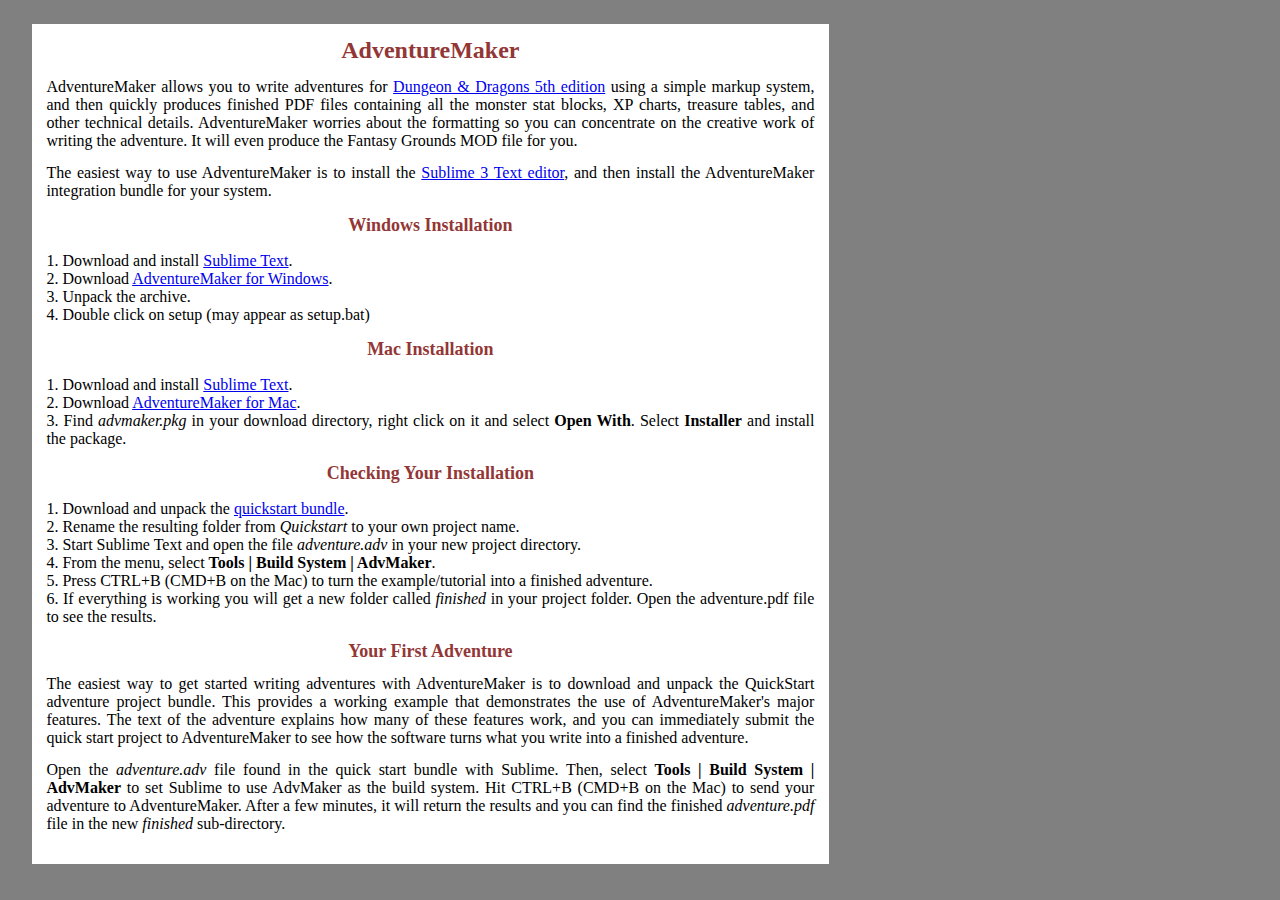
<file: site/quickstart.html>
<!doctype html>
<html lang="en">
<head>
	<link rel="stylesheet" href="advmaker.css" media="screen"/>
	<title>AdventureMaker Quick Start</title>
</head>
<body>
<div class="main">
<h1>AdventureMaker</h1>

<p>AdventureMaker allows you to write adventures for 
<a href="http://dnd.wizards.com">Dungeon &amp; Dragons 5th edition</a> using a simple markup system,
and then quickly produces finished PDF files containing all the monster stat blocks, XP charts, treasure tables,
and other technical details. AdventureMaker worries about the formatting so you can concentrate on the creative
work of writing the adventure. It will even produce the Fantasy Grounds MOD file for you.</p>

<p>The easiest way to use AdventureMaker is to install the 
<a href="https://www.sublimetext.com">Sublime 3 Text editor</a>,
and then install the AdventureMaker integration bundle for your system.</p>

<h2>Windows Installation</h2>
<ol>
	<li>Download and install <a href="https://www.sublimetext.com">Sublime Text</a>.</li>
	<li>Download <a href="advmaker.zip">AdventureMaker for Windows</a>.</li>
	<li>Unpack the archive.</li>
	<li>Double click on setup (may appear as setup.bat)</li>
</ol>

<h2>Mac Installation</h2>
<ol>
	<li>Download and install <a href="https://www.sublimetext.com">Sublime Text</a>.</li>
	<li>Download <a href="advmaker.pkg">AdventureMaker for Mac</a>.</li>	
	<li>Find <i>advmaker.pkg</i> in your download directory, right click on it and select
	<strong>Open With</strong>. Select <strong>Installer</strong> and install the package.</li>
</ol>

<h2>Checking Your Installation</h2>
<ol>
	<li>Download and unpack the <a href = "quickstart.zip">quickstart bundle</a>.</li>
	<li>Rename the resulting folder from <i>Quickstart</i> to your own project name.</li>
	<li>Start Sublime Text and open the file <i>adventure.adv</i> in your new project directory.</li>
	<li>From the menu, select <strong>Tools | Build System | AdvMaker</strong>.</li>
	<li>Press CTRL+B (CMD+B on the Mac) to turn the example/tutorial into a finished adventure.</li>
	<li>If everything is working you will get a new folder called <i>finished</i> in your project folder.
		Open the adventure.pdf file to see the results.</li>
</ol>

<h2>Your First Adventure</h2>

<p>The easiest way to get started writing adventures with AdventureMaker is to download
and unpack the QuickStart adventure project bundle. This provides a working example
that demonstrates the use of AdventureMaker's major features. The text of the adventure
explains how many of these features work, and you can immediately submit the quick start
project to AdventureMaker to see how the software turns what you write into a 
finished adventure.</p>

<p>Open the <i>adventure.adv</i> file found in the quick start bundle with Sublime. Then, 
select <strong>Tools | Build System | AdvMaker</strong> to set Sublime to use AdvMaker as the
build system. Hit CTRL+B (CMD+B on the Mac) to send your adventure to AdventureMaker. After
a few minutes, it will return the results and you can find the finished <i>adventure.pdf</i>
file in the new <i>finished</i> sub-directory.</p>
</div>
</body>
</html>
</file>
<file: site/advmaker.css>
@font-face {
        font-family:"inconsolata";
        src:url(Inconsolata.ttf) format("truetype");
}

* {
        font-size: 12pt;
        text-align: justify;
}

body {
        background-color: gray;
}

h1 {
        font-size: x-large;
        text-align: center;
        margin-top: -1px;
        color: #923736;
}

h2 {
        font-size: large;
        text-align: center;
        margin-top: -1px;
        color: #923736;
}

h3 {
        text-align: left;
        margin-bottom: -1px;
        margin-top: -2px;
        color: #923736;
}

ol {
        list-style-position: inside;
        padding-left: 0px;
}

ul {
        list-style-position: inside;
        padding-left: 0px;
}

p {
        margin-top: -2px;
}

tt {
    font-family: inconsolata, "Courier New", Courier, Monaco, monospace;
    font-size: 9pt;
}

pre {
    font-family: inconsolata, "Courier New", Courier, Monaco, monospace;
    font-size: 10pt;
}

table {
    border-spacing: 50px 15px;
    border-collapse: separate;
    margin-left:auto; 
    margin-right:auto;
}

td>a {
    font-size: 14pt;
}

.main {
        width : 8in;
        background-color : white;
        padding: .15in;
        margin: .25in;
}

.col4 {
        -webkit-columns: 4; /* Chrome, Safari, Opera */
    -moz-columns: auto 4; /* Firefox */
    columns: auto 4;

    -webkit-column-gap: .1in; /* Chrome, Safari, Opera */
    -moz-column-gap: .1in; /* Firefox */
    column-gap: .1in;

     -webkit-column-rule-color: blue; /* Chrome, Safari, Opera */
    -moz-column-rule-color: blue; /* Firefox */
    column-rule-color: blue;
}
</file>
